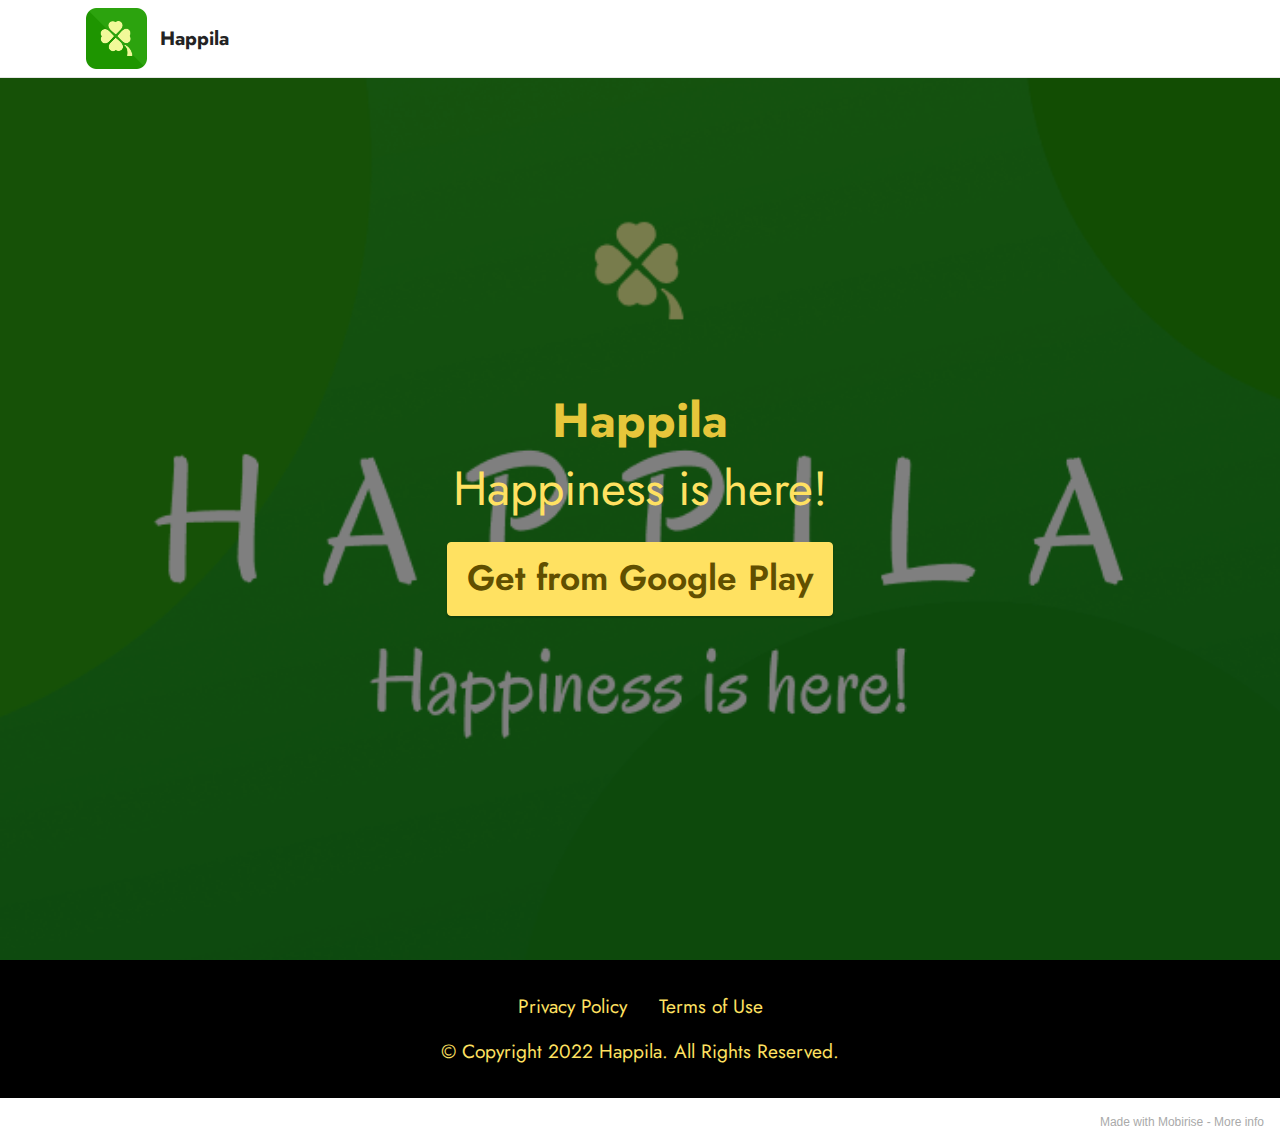
<file: index.html>
<!DOCTYPE html>
<html  >
<head>
  <!-- Site made with Mobirise Website Builder v5.5.8, https://mobirise.com -->
  <meta charset="UTF-8">
  <meta http-equiv="X-UA-Compatible" content="IE=edge">
  <meta name="generator" content="Mobirise v5.5.8, mobirise.com">
  <meta name="viewport" content="width=device-width, initial-scale=1, minimum-scale=1">
  <link rel="shortcut icon" href="assets/images/frame-441-128x128.png" type="image/x-icon">
  <meta name="description" content="Happila">
  
  
  <title>Happila</title>
  <link rel="stylesheet" href="assets/bootstrap/css/bootstrap.min.css">
  <link rel="stylesheet" href="assets/bootstrap/css/bootstrap-grid.min.css">
  <link rel="stylesheet" href="assets/bootstrap/css/bootstrap-reboot.min.css">
  <link rel="stylesheet" href="assets/dropdown/css/style.css">
  <link rel="stylesheet" href="assets/socicon/css/styles.css">
  <link rel="stylesheet" href="assets/theme/css/style.css">
  <link rel="preload" href="https://fonts.googleapis.com/css?family=Jost:100,200,300,400,500,600,700,800,900,100i,200i,300i,400i,500i,600i,700i,800i,900i&display=swap" as="style" onload="this.onload=null;this.rel='stylesheet'">
  <noscript><link rel="stylesheet" href="https://fonts.googleapis.com/css?family=Jost:100,200,300,400,500,600,700,800,900,100i,200i,300i,400i,500i,600i,700i,800i,900i&display=swap"></noscript>
  <link rel="preload" as="style" href="assets/mobirise/css/mbr-additional.css"><link rel="stylesheet" href="assets/mobirise/css/mbr-additional.css" type="text/css">
  
  
  
  
</head>
<body>
  
  <section data-bs-version="5.1" class="menu cid-s48OLK6784" once="menu" id="menu1-h">
    
    <nav class="navbar navbar-dropdown navbar-fixed-top navbar-expand-lg">
        <div class="container">
            <div class="navbar-brand">
                <span class="navbar-logo">
                    <a href="https://play.google.com/store/apps/details?id=com.hapi.happila">
                        <img src="assets/images/frame-441-121x121.png" alt="Mobirise" style="height: 3.8rem;">
                    </a>
                </span>
                <span class="navbar-caption-wrap"><a class="navbar-caption text-black text-primary display-7" href="https://play.google.com/store/apps/details?id=com.hapi.happila">Happila</a></span>
            </div>
            
            <div class="collapse navbar-collapse" id="navbarSupportedContent">
                <ul class="navbar-nav nav-dropdown nav-right" data-app-modern-menu="true"><li class="nav-item"><a class="nav-link link text-black display-4" href="https://mobirise.com">Menu Item 1</a></li>
                    <li class="nav-item"><a class="nav-link link text-black display-4" href="https://mobirise.com">
                            Menu Item 2</a></li></ul>
                
                
            </div>
        </div>
    </nav>

</section>

<section data-bs-version="5.1" class="header1 cid-s48MCQYojq mbr-fullscreen" id="header1-f">

    

    <div class="mbr-overlay" style="opacity: 0.5; background-color: rgb(0, 0, 0);"></div>

    <div class="align-center container">
        <div class="row justify-content-center">
            <div class="col-12 col-lg-8">
                <h1 class="mbr-section-title mbr-fonts-style mb-3 display-2"><strong>Happila</strong></h1>
                
                <p class="mbr-text mbr-fonts-style display-2">Happiness is here!</p>
                <div class="mbr-section-btn mt-3"><a class="btn btn-warning display-5" href="https://play.google.com/store/apps/details?id=com.hapi.happila" target="_blank">Get from Google Play</a></div>
            </div>
        </div>
    </div>
</section>

<section data-bs-version="5.1" class="footer3 cid-s48P1Icc8J" once="footers" id="footer3-i">

    

    

    <div class="container">
        <div class="media-container-row align-center mbr-white">
            <div class="row row-links">
                <ul class="foot-menu">
                    
                    
                    
                    
                    
                <li class="foot-menu-item mbr-fonts-style display-7"><a href="privacy-policy.html" class="text-warning text-primary">Privacy Policy</a></li><li class="foot-menu-item mbr-fonts-style display-7"><a href="terms-of-use.html" class="text-warning">Terms of Use</a></li></ul>
            </div>
            
            <div class="row row-copirayt">
                <p class="mbr-text mb-0 mbr-fonts-style mbr-white align-center display-7">
                    © Copyright 2022 Happila. All Rights Reserved.
                </p>
            </div>
        </div>
    </div>
</section><section style="background-color: #fff; font-family: -apple-system, BlinkMacSystemFont, 'Segoe UI', 'Roboto', 'Helvetica Neue', Arial, sans-serif; color:#aaa; font-size:12px; padding: 0; align-items: center; display: flex;"><a href="https://mobirise.site/c" style="flex: 1 1; height: 3rem; padding-left: 1rem;"></a><p style="flex: 0 0 auto; margin:0; padding-right:1rem;">Made with Mobirise - <a href="https://mobirise.site/m" style="color:#aaa;">More info</a></p></section><script src="assets/bootstrap/js/bootstrap.bundle.min.js"></script>  <script src="assets/smoothscroll/smooth-scroll.js"></script>  <script src="assets/ytplayer/index.js"></script>  <script src="assets/dropdown/js/navbar-dropdown.js"></script>  <script src="assets/theme/js/script.js"></script>  
  
  
</body>
</html>
</file>
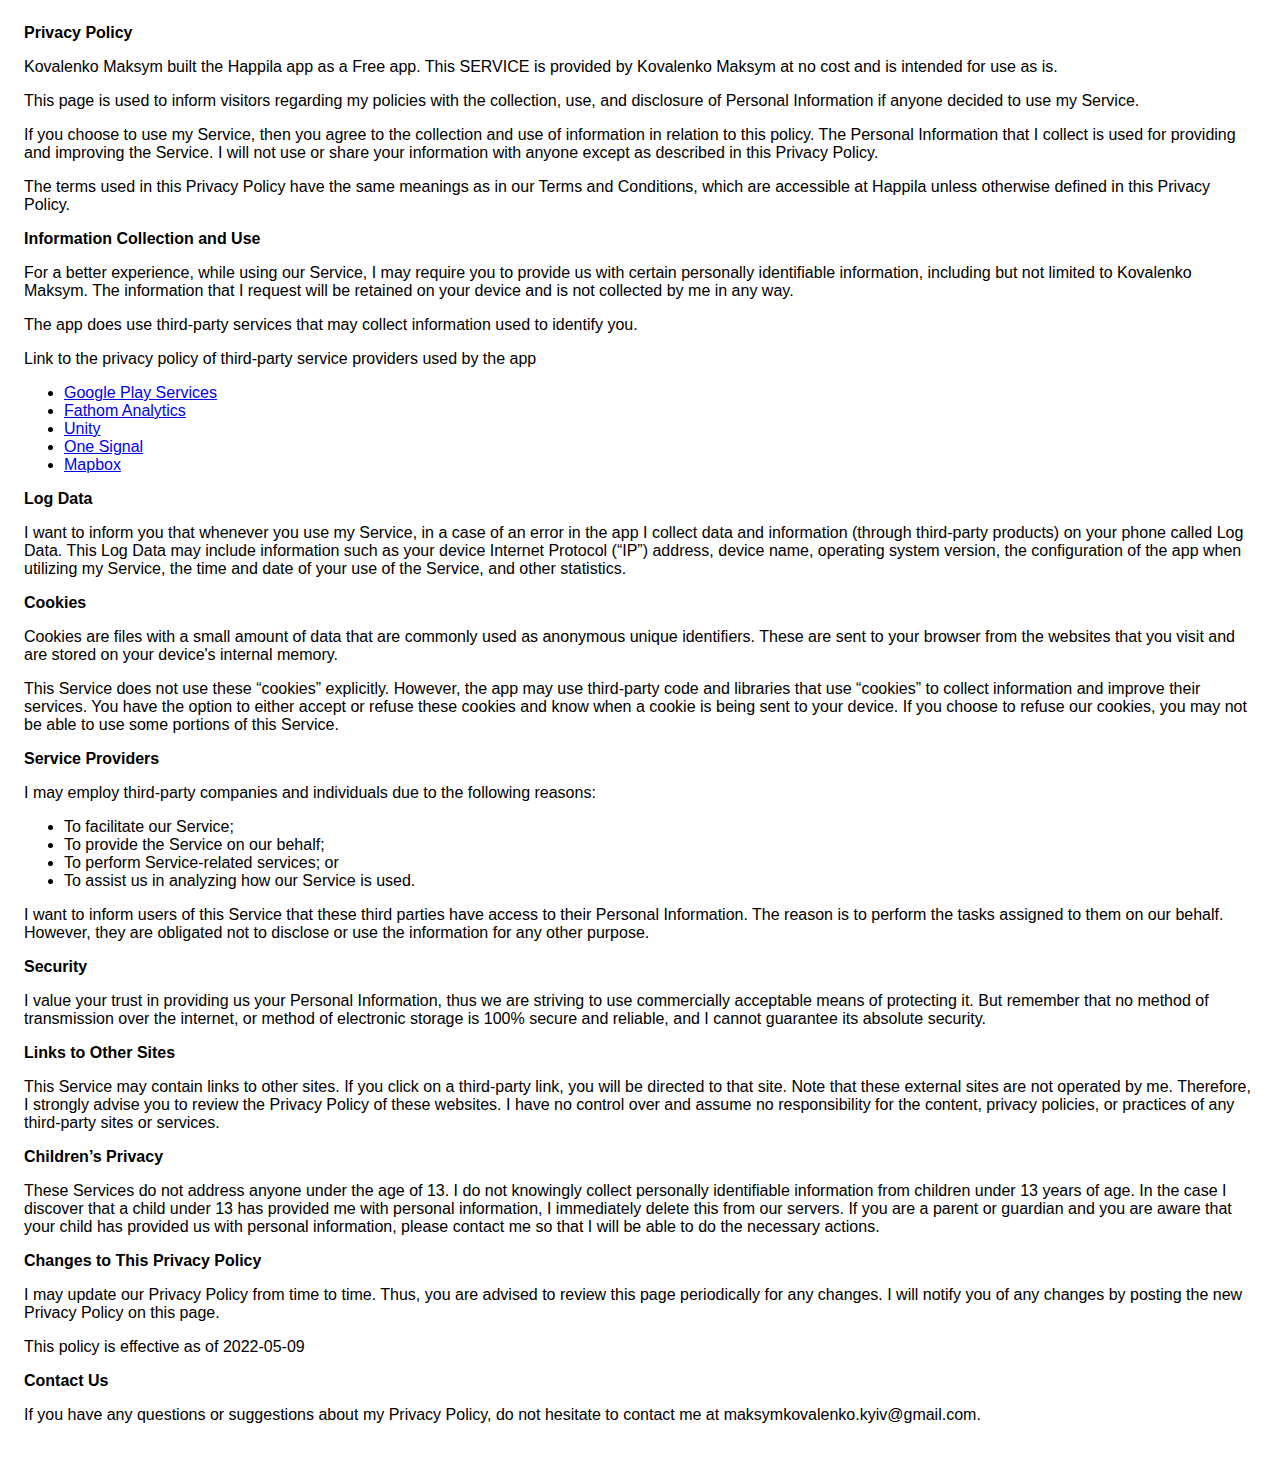
<file: privacy-policy.html>
<!DOCTYPE html>
    <html>
    <head>
      <meta charset='utf-8'>
      <meta name='viewport' content='width=device-width'>
      <title>Privacy Policy</title>
      <style> body { font-family: 'Helvetica Neue', Helvetica, Arial, sans-serif; padding:1em; } </style>
    </head>
    <body>
    <strong>Privacy Policy</strong> <p>
                  Kovalenko Maksym built the Happila app as
                  a Free app. This SERVICE is provided by
                  Kovalenko Maksym at no cost and is intended for use as
                  is.
                </p> <p>
                  This page is used to inform visitors regarding my
                  policies with the collection, use, and disclosure of Personal
                  Information if anyone decided to use my Service.
                </p> <p>
                  If you choose to use my Service, then you agree to
                  the collection and use of information in relation to this
                  policy. The Personal Information that I collect is
                  used for providing and improving the Service. I will not use or share your information with
                  anyone except as described in this Privacy Policy.
                </p> <p>
                  The terms used in this Privacy Policy have the same meanings
                  as in our Terms and Conditions, which are accessible at
                  Happila unless otherwise defined in this Privacy Policy.
                </p> <p><strong>Information Collection and Use</strong></p> <p>
                  For a better experience, while using our Service, I
                  may require you to provide us with certain personally
                  identifiable information, including but not limited to Kovalenko Maksym. The information that
                  I request will be retained on your device and is not collected by me in any way.
                </p> <div><p>
                    The app does use third-party services that may collect
                    information used to identify you.
                  </p> <p>
                    Link to the privacy policy of third-party service providers used
                    by the app
                  </p> <ul><li><a href="https://www.google.com/policies/privacy/" target="_blank" rel="noopener noreferrer">Google Play Services</a></li><!----><!----><!----><!----><!----><!----><!----><!----><!----><li><a href="https://usefathom.com/privacy/" target="_blank" rel="noopener noreferrer">Fathom Analytics</a></li><li><a href="https://unity3d.com/legal/privacy-policy" target="_blank" rel="noopener noreferrer">Unity</a></li><!----><!----><li><a href="https://onesignal.com/privacy_policy" target="_blank" rel="noopener noreferrer">One Signal</a></li><!----><!----><!----><!----><!----><!----><!----><!----><li><a href="https://www.mapbox.com/legal/privacy" target="_blank" rel="noopener noreferrer">Mapbox</a></li><!----><!----><!----><!----></ul></div> <p><strong>Log Data</strong></p> <p>
                  I want to inform you that whenever you
                  use my Service, in a case of an error in the app
                  I collect data and information (through third-party
                  products) on your phone called Log Data. This Log Data may
                  include information such as your device Internet Protocol
                  (“IP”) address, device name, operating system version, the
                  configuration of the app when utilizing my Service,
                  the time and date of your use of the Service, and other
                  statistics.
                </p> <p><strong>Cookies</strong></p> <p>
                  Cookies are files with a small amount of data that are
                  commonly used as anonymous unique identifiers. These are sent
                  to your browser from the websites that you visit and are
                  stored on your device's internal memory.
                </p> <p>
                  This Service does not use these “cookies” explicitly. However,
                  the app may use third-party code and libraries that use
                  “cookies” to collect information and improve their services.
                  You have the option to either accept or refuse these cookies
                  and know when a cookie is being sent to your device. If you
                  choose to refuse our cookies, you may not be able to use some
                  portions of this Service.
                </p> <p><strong>Service Providers</strong></p> <p>
                  I may employ third-party companies and
                  individuals due to the following reasons:
                </p> <ul><li>To facilitate our Service;</li> <li>To provide the Service on our behalf;</li> <li>To perform Service-related services; or</li> <li>To assist us in analyzing how our Service is used.</li></ul> <p>
                  I want to inform users of this Service
                  that these third parties have access to their Personal
                  Information. The reason is to perform the tasks assigned to
                  them on our behalf. However, they are obligated not to
                  disclose or use the information for any other purpose.
                </p> <p><strong>Security</strong></p> <p>
                  I value your trust in providing us your
                  Personal Information, thus we are striving to use commercially
                  acceptable means of protecting it. But remember that no method
                  of transmission over the internet, or method of electronic
                  storage is 100% secure and reliable, and I cannot
                  guarantee its absolute security.
                </p> <p><strong>Links to Other Sites</strong></p> <p>
                  This Service may contain links to other sites. If you click on
                  a third-party link, you will be directed to that site. Note
                  that these external sites are not operated by me.
                  Therefore, I strongly advise you to review the
                  Privacy Policy of these websites. I have
                  no control over and assume no responsibility for the content,
                  privacy policies, or practices of any third-party sites or
                  services.
                </p> <p><strong>Children’s Privacy</strong></p> <div><p>
                    These Services do not address anyone under the age of 13.
                    I do not knowingly collect personally
                    identifiable information from children under 13 years of age. In the case
                    I discover that a child under 13 has provided
                    me with personal information, I immediately
                    delete this from our servers. If you are a parent or guardian
                    and you are aware that your child has provided us with
                    personal information, please contact me so that
                    I will be able to do the necessary actions.
                  </p></div> <!----> <p><strong>Changes to This Privacy Policy</strong></p> <p>
                  I may update our Privacy Policy from
                  time to time. Thus, you are advised to review this page
                  periodically for any changes. I will
                  notify you of any changes by posting the new Privacy Policy on
                  this page.
                </p> <p>This policy is effective as of 2022-05-09</p> <p><strong>Contact Us</strong></p> <p>
                  If you have any questions or suggestions about my
                  Privacy Policy, do not hesitate to contact me at maksymkovalenko.kyiv@gmail.com.
    </body>
    </html>
</file>
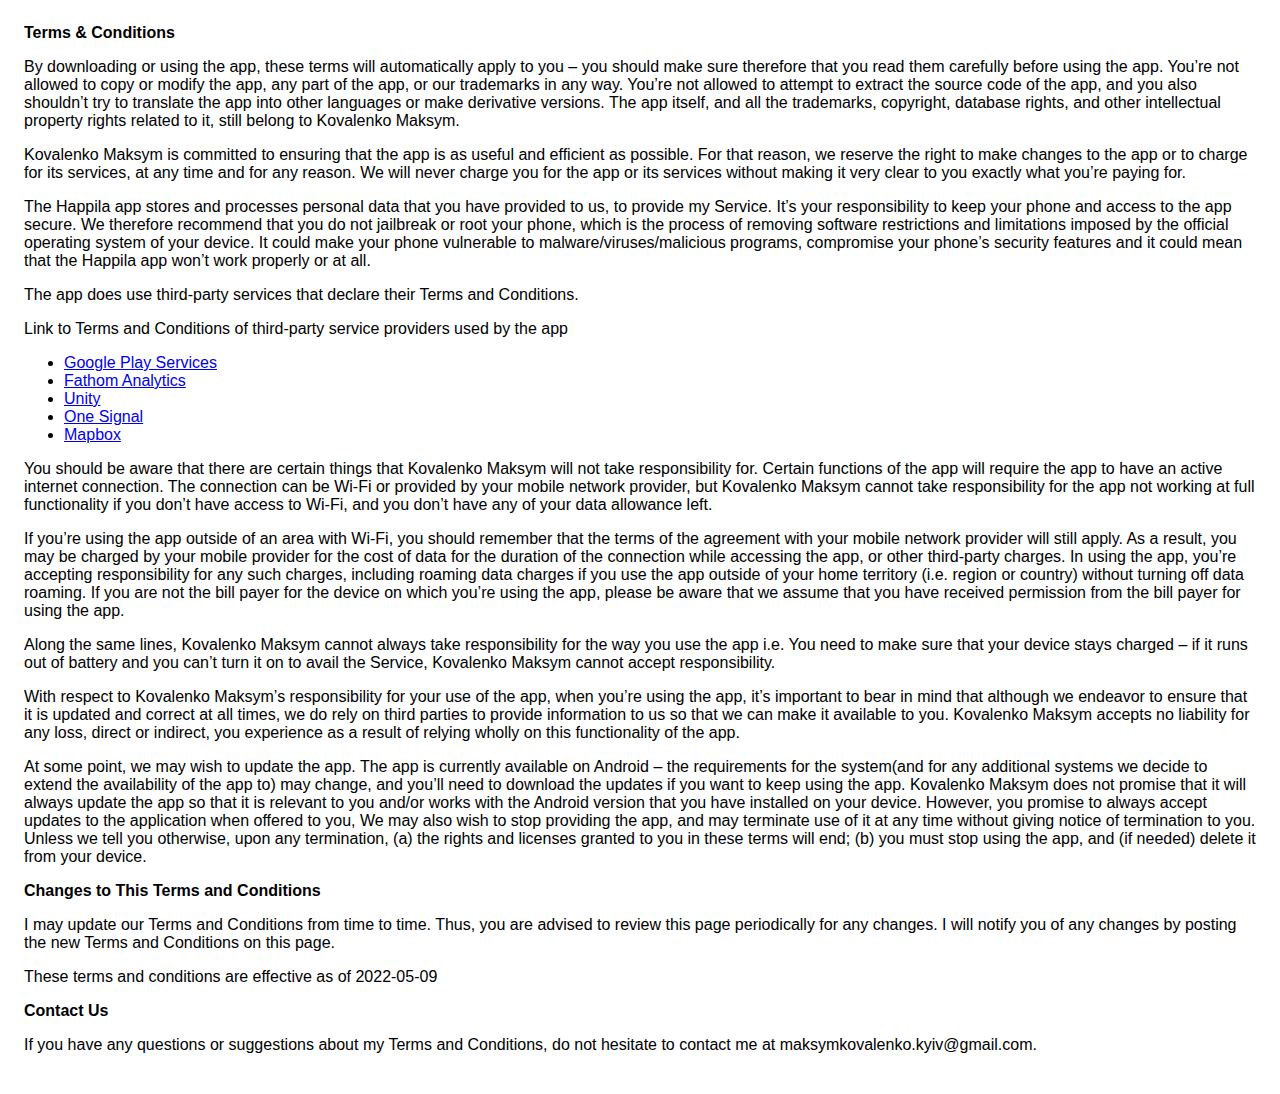
<file: terms-of-use.html>
<!DOCTYPE html>
    <html>
    <head>
      <meta charset='utf-8'>
      <meta name='viewport' content='width=device-width'>
      <title>Terms &amp; Conditions</title>
      <style> body { font-family: 'Helvetica Neue', Helvetica, Arial, sans-serif; padding:1em; } </style>
    </head>
    <body>
    <strong>Terms &amp; Conditions</strong> <p>
                  By downloading or using the app, these terms will
                  automatically apply to you – you should make sure therefore
                  that you read them carefully before using the app. You’re not
                  allowed to copy or modify the app, any part of the app, or
                  our trademarks in any way. You’re not allowed to attempt to
                  extract the source code of the app, and you also shouldn’t try
                  to translate the app into other languages or make derivative
                  versions. The app itself, and all the trademarks, copyright,
                  database rights, and other intellectual property rights related
                  to it, still belong to Kovalenko Maksym.
                </p> <p>
                  Kovalenko Maksym is committed to ensuring that the app is
                  as useful and efficient as possible. For that reason, we
                  reserve the right to make changes to the app or to charge for
                  its services, at any time and for any reason. We will never
                  charge you for the app or its services without making it very
                  clear to you exactly what you’re paying for.
                </p> <p>
                  The Happila app stores and processes personal data that
                  you have provided to us, to provide my
                  Service. It’s your responsibility to keep your phone and
                  access to the app secure. We therefore recommend that you do
                  not jailbreak or root your phone, which is the process of
                  removing software restrictions and limitations imposed by the
                  official operating system of your device. It could make your
                  phone vulnerable to malware/viruses/malicious programs,
                  compromise your phone’s security features and it could mean
                  that the Happila app won’t work properly or at all.
                </p> <div><p>
                    The app does use third-party services that declare their
                    Terms and Conditions.
                  </p> <p>
                    Link to Terms and Conditions of third-party service
                    providers used by the app
                  </p> <ul><li><a href="https://policies.google.com/terms" target="_blank" rel="noopener noreferrer">Google Play Services</a></li><!----><!----><!----><!----><!----><!----><!----><!----><!----><li><a href="https://usefathom.com/terms/" target="_blank" rel="noopener noreferrer">Fathom Analytics</a></li><li><a href="https://unity3d.com/legal/terms-of-service" target="_blank" rel="noopener noreferrer">Unity</a></li><!----><!----><li><a href="https://onesignal.com/tos" target="_blank" rel="noopener noreferrer">One Signal</a></li><!----><!----><!----><!----><!----><!----><!----><!----><li><a href="https://www.mapbox.com/legal/tos" target="_blank" rel="noopener noreferrer">Mapbox</a></li><!----><!----><!----><!----></ul></div> <p>
                  You should be aware that there are certain things that
                  Kovalenko Maksym will not take responsibility for. Certain
                  functions of the app will require the app to have an active
                  internet connection. The connection can be Wi-Fi or provided
                  by your mobile network provider, but Kovalenko Maksym
                  cannot take responsibility for the app not working at full
                  functionality if you don’t have access to Wi-Fi, and you don’t
                  have any of your data allowance left.
                </p> <p></p> <p>
                  If you’re using the app outside of an area with Wi-Fi, you
                  should remember that the terms of the agreement with your
                  mobile network provider will still apply. As a result, you may
                  be charged by your mobile provider for the cost of data for
                  the duration of the connection while accessing the app, or
                  other third-party charges. In using the app, you’re accepting
                  responsibility for any such charges, including roaming data
                  charges if you use the app outside of your home territory
                  (i.e. region or country) without turning off data roaming. If
                  you are not the bill payer for the device on which you’re
                  using the app, please be aware that we assume that you have
                  received permission from the bill payer for using the app.
                </p> <p>
                  Along the same lines, Kovalenko Maksym cannot always take
                  responsibility for the way you use the app i.e. You need to
                  make sure that your device stays charged – if it runs out of
                  battery and you can’t turn it on to avail the Service,
                  Kovalenko Maksym cannot accept responsibility.
                </p> <p>
                  With respect to Kovalenko Maksym’s responsibility for your
                  use of the app, when you’re using the app, it’s important to
                  bear in mind that although we endeavor to ensure that it is
                  updated and correct at all times, we do rely on third parties
                  to provide information to us so that we can make it available
                  to you. Kovalenko Maksym accepts no liability for any
                  loss, direct or indirect, you experience as a result of
                  relying wholly on this functionality of the app.
                </p> <p>
                  At some point, we may wish to update the app. The app is
                  currently available on Android – the requirements for the 
                  system(and for any additional systems we
                  decide to extend the availability of the app to) may change,
                  and you’ll need to download the updates if you want to keep
                  using the app. Kovalenko Maksym does not promise that it
                  will always update the app so that it is relevant to you
                  and/or works with the Android version that you have
                  installed on your device. However, you promise to always
                  accept updates to the application when offered to you, We may
                  also wish to stop providing the app, and may terminate use of
                  it at any time without giving notice of termination to you.
                  Unless we tell you otherwise, upon any termination, (a) the
                  rights and licenses granted to you in these terms will end;
                  (b) you must stop using the app, and (if needed) delete it
                  from your device.
                </p> <p><strong>Changes to This Terms and Conditions</strong></p> <p>
                  I may update our Terms and Conditions
                  from time to time. Thus, you are advised to review this page
                  periodically for any changes. I will
                  notify you of any changes by posting the new Terms and
                  Conditions on this page.
                </p> <p>
                  These terms and conditions are effective as of 2022-05-09
                </p> <p><strong>Contact Us</strong></p> <p>
                  If you have any questions or suggestions about my
                  Terms and Conditions, do not hesitate to contact me
                  at maksymkovalenko.kyiv@gmail.com.
    </body>
    </html>
</file>
<file: assets/dropdown/css/style.css>
.navbar-dropdown {
  left: 0;
  padding: 0;
  position: absolute;
  right: 0;
  top: 0;
  transition: all 0.45s ease;
  z-index: 1030;
  background: #282828; }
  .navbar-dropdown .navbar-logo {
    margin-right: 0.8rem;
    transition: margin 0.3s ease-in-out;
    vertical-align: middle; }
    .navbar-dropdown .navbar-logo img {
      height: 3.125rem;
      transition: all 0.3s ease-in-out; }
    .navbar-dropdown .navbar-logo.mbr-iconfont {
      font-size: 3.125rem;
      line-height: 3.125rem; }
  .navbar-dropdown .navbar-caption {
    font-weight: 700;
    white-space: normal;
    vertical-align: -4px;
    line-height: 3.125rem !important; }
    .navbar-dropdown .navbar-caption, .navbar-dropdown .navbar-caption:hover {
      color: inherit;
      text-decoration: none; }
  .navbar-dropdown .mbr-iconfont + .navbar-caption {
    vertical-align: -1px; }
  .navbar-dropdown.navbar-fixed-top {
    position: fixed; }
  .navbar-dropdown .navbar-brand span {
    vertical-align: -4px; }
  .navbar-dropdown.bg-color.transparent {
    background: none; }
  .navbar-dropdown.navbar-short .navbar-brand {
    padding: 0.625rem 0; }
    .navbar-dropdown.navbar-short .navbar-brand span {
      vertical-align: -1px; }
  .navbar-dropdown.navbar-short .navbar-caption {
    line-height: 2.375rem !important;
    vertical-align: -2px; }
  .navbar-dropdown.navbar-short .navbar-logo {
    margin-right: 0.5rem; }
    .navbar-dropdown.navbar-short .navbar-logo img {
      height: 2.375rem; }
    .navbar-dropdown.navbar-short .navbar-logo.mbr-iconfont {
      font-size: 2.375rem;
      line-height: 2.375rem; }
  .navbar-dropdown.navbar-short .mbr-table-cell {
    height: 3.625rem; }
  .navbar-dropdown .navbar-close {
    left: 0.6875rem;
    position: fixed;
    top: 0.75rem;
    z-index: 1000; }
  .navbar-dropdown .hamburger-icon {
    content: "";
    display: inline-block;
    vertical-align: middle;
    width: 16px;
    -webkit-box-shadow: 0 -6px 0 1px #282828,0 0 0 1px #282828,0 6px 0 1px #282828;
    -moz-box-shadow: 0 -6px 0 1px #282828,0 0 0 1px #282828,0 6px 0 1px #282828;
    box-shadow: 0 -6px 0 1px #282828,0 0 0 1px #282828,0 6px 0 1px #282828; }

.dropdown-menu .dropdown-toggle[data-toggle="dropdown-submenu"]::after {
  border-bottom: 0.35em solid transparent;
  border-left: 0.35em solid;
  border-right: 0;
  border-top: 0.35em solid transparent;
  margin-left: 0.3rem; }

.dropdown-menu .dropdown-item:focus {
  outline: 0; }

.nav-dropdown {
  font-size: 0.75rem;
  font-weight: 500;
  height: auto !important; }
  .nav-dropdown .nav-btn {
    padding-left: 1rem; }
  .nav-dropdown .link {
    margin: .667em 1.667em;
    font-weight: 500;
    padding: 0;
    transition: color .2s ease-in-out; }
    .nav-dropdown .link.dropdown-toggle {
      margin-right: 2.583em; }
      .nav-dropdown .link.dropdown-toggle::after {
        margin-left: .25rem;
        border-top: 0.35em solid;
        border-right: 0.35em solid transparent;
        border-left: 0.35em solid transparent;
        border-bottom: 0; }
      .nav-dropdown .link.dropdown-toggle[aria-expanded="true"] {
        margin: 0;
        padding: 0.667em 3.263em  0.667em 1.667em; }
  .nav-dropdown .link::after,
  .nav-dropdown .dropdown-item::after {
    color: inherit; }
  .nav-dropdown .btn {
    font-size: 0.75rem;
    font-weight: 700;
    letter-spacing: 0;
    margin-bottom: 0;
    padding-left: 1.25rem;
    padding-right: 1.25rem; }
  .nav-dropdown .dropdown-menu {
    border-radius: 0;
    border: 0;
    left: 0;
    margin: 0;
    padding-bottom: 1.25rem;
    padding-top: 1.25rem;
    position: relative; }
  .nav-dropdown .dropdown-submenu {
    margin-left: 0.125rem;
    top: 0; }
  .nav-dropdown .dropdown-item {
    font-weight: 500;
    line-height: 2;
    padding: 0.3846em 4.615em 0.3846em 1.5385em;
    position: relative;
    transition: color .2s ease-in-out, background-color .2s ease-in-out; }
    .nav-dropdown .dropdown-item::after {
      margin-top: -0.3077em;
      position: absolute;
      right: 1.1538em;
      top: 50%; }
    .nav-dropdown .dropdown-item:focus, .nav-dropdown .dropdown-item:hover {
      background: none; }

@media (max-width: 767px) {
  .nav-dropdown.navbar-toggleable-sm {
    bottom: 0;
    display: none;
    left: 0;
    overflow-x: hidden;
    position: fixed;
    top: 0;
    transform: translateX(-100%);
    -ms-transform: translateX(-100%);
    -webkit-transform: translateX(-100%);
    width: 18.75rem;
    z-index: 999; } }
.nav-dropdown.navbar-toggleable-xl {
  bottom: 0;
  display: none;
  left: 0;
  overflow-x: hidden;
  position: fixed;
  top: 0;
  transform: translateX(-100%);
  -ms-transform: translateX(-100%);
  -webkit-transform: translateX(-100%);
  width: 18.75rem;
  z-index: 999; }

.nav-dropdown-sm {
  display: block !important;
  overflow-x: hidden;
  overflow: auto;
  padding-top: 3.875rem; }
  .nav-dropdown-sm::after {
    content: "";
    display: block;
    height: 3rem;
    width: 100%; }
  .nav-dropdown-sm.collapse.in ~ .navbar-close {
    display: block !important; }
  .nav-dropdown-sm.collapsing, .nav-dropdown-sm.collapse.in {
    transform: translateX(0);
    -ms-transform: translateX(0);
    -webkit-transform: translateX(0);
    transition: all 0.25s ease-out;
    -webkit-transition: all 0.25s ease-out;
    background: #282828; }
  .nav-dropdown-sm.collapsing[aria-expanded="false"] {
    transform: translateX(-100%);
    -ms-transform: translateX(-100%);
    -webkit-transform: translateX(-100%); }
  .nav-dropdown-sm .nav-item {
    display: block;
    margin-left: 0 !important;
    padding-left: 0; }
  .nav-dropdown-sm .link,
  .nav-dropdown-sm .dropdown-item {
    border-top: 1px dotted rgba(255, 255, 255, 0.1);
    font-size: 0.8125rem;
    line-height: 1.6;
    margin: 0 !important;
    padding: 0.875rem 2.4rem 0.875rem 1.5625rem !important;
    position: relative;
    white-space: normal; }
    .nav-dropdown-sm .link:focus, .nav-dropdown-sm .link:hover,
    .nav-dropdown-sm .dropdown-item:focus,
    .nav-dropdown-sm .dropdown-item:hover {
      background: rgba(0, 0, 0, 0.2) !important;
      color: #c0a375; }
  .nav-dropdown-sm .nav-btn {
    position: relative;
    padding: 1.5625rem 1.5625rem 0 1.5625rem; }
    .nav-dropdown-sm .nav-btn::before {
      border-top: 1px dotted rgba(255, 255, 255, 0.1);
      content: "";
      left: 0;
      position: absolute;
      top: 0;
      width: 100%; }
    .nav-dropdown-sm .nav-btn + .nav-btn {
      padding-top: 0.625rem; }
      .nav-dropdown-sm .nav-btn + .nav-btn::before {
        display: none; }
  .nav-dropdown-sm .btn {
    padding: 0.625rem 0; }
  .nav-dropdown-sm .dropdown-toggle[data-toggle="dropdown-submenu"]::after {
    margin-left: .25rem;
    border-top: 0.35em solid;
    border-right: 0.35em solid transparent;
    border-left: 0.35em solid transparent;
    border-bottom: 0; }
  .nav-dropdown-sm .dropdown-toggle[data-toggle="dropdown-submenu"][aria-expanded="true"]::after {
    border-top: 0;
    border-right: 0.35em solid transparent;
    border-left: 0.35em solid transparent;
    border-bottom: 0.35em solid; }
  .nav-dropdown-sm .dropdown-menu {
    margin: 0;
    padding: 0;
    position: relative;
    top: 0;
    left: 0;
    width: 100%;
    border: 0;
    float: none;
    border-radius: 0;
    background: none; }
  .nav-dropdown-sm .dropdown-submenu {
    left: 100%;
    margin-left: 0.125rem;
    margin-top: -1.25rem;
    top: 0; }

.navbar-toggleable-sm .nav-dropdown .dropdown-menu {
  position: absolute; }

.navbar-toggleable-sm .nav-dropdown .dropdown-submenu {
  left: 100%;
  margin-left: 0.125rem;
  margin-top: -1.25rem;
  top: 0; }

.navbar-toggleable-sm.opened .nav-dropdown .dropdown-menu {
  position: relative; }

.navbar-toggleable-sm.opened .nav-dropdown .dropdown-submenu {
  left: 0;
  margin-left: 00rem;
  margin-top: 0rem;
  top: 0; }

.is-builder .nav-dropdown.collapsing {
  transition: none !important; }
</file>
<file: assets/socicon/css/styles.css>
@charset "UTF-8";

@font-face {
  font-family: 'Socicon';
  src:  url('../fonts/socicon.eot');
  src:  url('../fonts/socicon.eot?#iefix') format('embedded-opentype'),
    url('../fonts/socicon.woff2') format('woff2'),
    url('../fonts/socicon.ttf') format('truetype'),
    url('../fonts/socicon.woff') format('woff'),
    url('../fonts/socicon.svg#socicon') format('svg');
  font-weight: normal;
  font-style: normal;
  font-display: swap;
}

[data-icon]:before {
  font-family: "socicon" !important;
  content: attr(data-icon);
  font-style: normal !important;
  font-weight: normal !important;
  font-variant: normal !important;
  text-transform: none !important;
  speak: none;
  line-height: 1;
  -webkit-font-smoothing: antialiased;
  -moz-osx-font-smoothing: grayscale;
}

[class^="socicon-"], [class*=" socicon-"] {
  /* use !important to prevent issues with browser extensions that change fonts */
  font-family: 'Socicon' !important;
  speak: none;
  font-style: normal;
  font-weight: normal;
  font-variant: normal;
  text-transform: none;
  line-height: 1;

  /* Better Font Rendering =========== */
  -webkit-font-smoothing: antialiased;
  -moz-osx-font-smoothing: grayscale;
}

.socicon-eitaa:before {
  content: "\e97c";
}
.socicon-soroush:before {
  content: "\e97d";
}
.socicon-bale:before {
  content: "\e97e";
}
.socicon-zazzle:before {
  content: "\e97b";
}
.socicon-society6:before {
  content: "\e97a";
}
.socicon-redbubble:before {
  content: "\e979";
}
.socicon-avvo:before {
  content: "\e978";
}
.socicon-stitcher:before {
  content: "\e977";
}
.socicon-googlehangouts:before {
  content: "\e974";
}
.socicon-dlive:before {
  content: "\e975";
}
.socicon-vsco:before {
  content: "\e976";
}
.socicon-flipboard:before {
  content: "\e973";
}
.socicon-ubuntu:before {
  content: "\e958";
}
.socicon-artstation:before {
  content: "\e959";
}
.socicon-invision:before {
  content: "\e95a";
}
.socicon-torial:before {
  content: "\e95b";
}
.socicon-collectorz:before {
  content: "\e95c";
}
.socicon-seenthis:before {
  content: "\e95d";
}
.socicon-googleplaymusic:before {
  content: "\e95e";
}
.socicon-debian:before {
  content: "\e95f";
}
.socicon-filmfreeway:before {
  content: "\e960";
}
.socicon-gnome:before {
  content: "\e961";
}
.socicon-itchio:before {
  content: "\e962";
}
.socicon-jamendo:before {
  content: "\e963";
}
.socicon-mix:before {
  content: "\e964";
}
.socicon-sharepoint:before {
  content: "\e965";
}
.socicon-tinder:before {
  content: "\e966";
}
.socicon-windguru:before {
  content: "\e967";
}
.socicon-cdbaby:before {
  content: "\e968";
}
.socicon-elementaryos:before {
  content: "\e969";
}
.socicon-stage32:before {
  content: "\e96a";
}
.socicon-tiktok:before {
  content: "\e96b";
}
.socicon-gitter:before {
  content: "\e96c";
}
.socicon-letterboxd:before {
  content: "\e96d";
}
.socicon-threema:before {
  content: "\e96e";
}
.socicon-splice:before {
  content: "\e96f";
}
.socicon-metapop:before {
  content: "\e970";
}
.socicon-naver:before {
  content: "\e971";
}
.socicon-remote:before {
  content: "\e972";
}
.socicon-internet:before {
  content: "\e957";
}
.socicon-moddb:before {
  content: "\e94b";
}
.socicon-indiedb:before {
  content: "\e94c";
}
.socicon-traxsource:before {
  content: "\e94d";
}
.socicon-gamefor:before {
  content: "\e94e";
}
.socicon-pixiv:before {
  content: "\e94f";
}
.socicon-myanimelist:before {
  content: "\e950";
}
.socicon-blackberry:before {
  content: "\e951";
}
.socicon-wickr:before {
  content: "\e952";
}
.socicon-spip:before {
  content: "\e953";
}
.socicon-napster:before {
  content: "\e954";
}
.socicon-beatport:before {
  content: "\e955";
}
.socicon-hackerone:before {
  content: "\e956";
}
.socicon-hackernews:before {
  content: "\e946";
}
.socicon-smashwords:before {
  content: "\e947";
}
.socicon-kobo:before {
  content: "\e948";
}
.socicon-bookbub:before {
  content: "\e949";
}
.socicon-mailru:before {
  content: "\e94a";
}
.socicon-gitlab:before {
  content: "\e945";
}
.socicon-instructables:before {
  content: "\e944";
}
.socicon-portfolio:before {
  content: "\e943";
}
.socicon-codered:before {
  content: "\e940";
}
.socicon-origin:before {
  content: "\e941";
}
.socicon-nextdoor:before {
  content: "\e942";
}
.socicon-udemy:before {
  content: "\e93f";
}
.socicon-livemaster:before {
  content: "\e93e";
}
.socicon-crunchbase:before {
  content: "\e93b";
}
.socicon-homefy:before {
  content: "\e93c";
}
.socicon-calendly:before {
  content: "\e93d";
}
.socicon-realtor:before {
  content: "\e90f";
}
.socicon-tidal:before {
  content: "\e910";
}
.socicon-qobuz:before {
  content: "\e911";
}
.socicon-natgeo:before {
  content: "\e912";
}
.socicon-mastodon:before {
  content: "\e913";
}
.socicon-unsplash:before {
  content: "\e914";
}
.socicon-homeadvisor:before {
  content: "\e915";
}
.socicon-angieslist:before {
  content: "\e916";
}
.socicon-codepen:before {
  content: "\e917";
}
.socicon-slack:before {
  content: "\e918";
}
.socicon-openaigym:before {
  content: "\e919";
}
.socicon-logmein:before {
  content: "\e91a";
}
.socicon-fiverr:before {
  content: "\e91b";
}
.socicon-gotomeeting:before {
  content: "\e91c";
}
.socicon-aliexpress:before {
  content: "\e91d";
}
.socicon-guru:before {
  content: "\e91e";
}
.socicon-appstore:before {
  content: "\e91f";
}
.socicon-homes:before {
  content: "\e920";
}
.socicon-zoom:before {
  content: "\e921";
}
.socicon-alibaba:before {
  content: "\e922";
}
.socicon-craigslist:before {
  content: "\e923";
}
.socicon-wix:before {
  content: "\e924";
}
.socicon-redfin:before {
  content: "\e925";
}
.socicon-googlecalendar:before {
  content: "\e926";
}
.socicon-shopify:before {
  content: "\e927";
}
.socicon-freelancer:before {
  content: "\e928";
}
.socicon-seedrs:before {
  content: "\e929";
}
.socicon-bing:before {
  content: "\e92a";
}
.socicon-doodle:before {
  content: "\e92b";
}
.socicon-bonanza:before {
  content: "\e92c";
}
.socicon-squarespace:before {
  content: "\e92d";
}
.socicon-toptal:before {
  content: "\e92e";
}
.socicon-gust:before {
  content: "\e92f";
}
.socicon-ask:before {
  content: "\e930";
}
.socicon-trulia:before {
  content: "\e931";
}
.socicon-loomly:before {
  content: "\e932";
}
.socicon-ghost:before {
  content: "\e933";
}
.socicon-upwork:before {
  content: "\e934";
}
.socicon-fundable:before {
  content: "\e935";
}
.socicon-booking:before {
  content: "\e936";
}
.socicon-googlemaps:before {
  content: "\e937";
}
.socicon-zillow:before {
  content: "\e938";
}
.socicon-niconico:before {
  content: "\e939";
}
.socicon-toneden:before {
  content: "\e93a";
}
.socicon-augment:before {
  content: "\e908";
}
.socicon-bitbucket:before {
  content: "\e909";
}
.socicon-fyuse:before {
  content: "\e90a";
}
.socicon-yt-gaming:before {
  content: "\e90b";
}
.socicon-sketchfab:before {
  content: "\e90c";
}
.socicon-mobcrush:before {
  content: "\e90d";
}
.socicon-microsoft:before {
  content: "\e90e";
}
.socicon-pandora:before {
  content: "\e907";
}
.socicon-messenger:before {
  content: "\e906";
}
.socicon-gamewisp:before {
  content: "\e905";
}
.socicon-bloglovin:before {
  content: "\e904";
}
.socicon-tunein:before {
  content: "\e903";
}
.socicon-gamejolt:before {
  content: "\e901";
}
.socicon-trello:before {
  content: "\e902";
}
.socicon-spreadshirt:before {
  content: "\e900";
}
.socicon-500px:before {
  content: "\e000";
}
.socicon-8tracks:before {
  content: "\e001";
}
.socicon-airbnb:before {
  content: "\e002";
}
.socicon-alliance:before {
  content: "\e003";
}
.socicon-amazon:before {
  content: "\e004";
}
.socicon-amplement:before {
  content: "\e005";
}
.socicon-android:before {
  content: "\e006";
}
.socicon-angellist:before {
  content: "\e007";
}
.socicon-apple:before {
  content: "\e008";
}
.socicon-appnet:before {
  content: "\e009";
}
.socicon-baidu:before {
  content: "\e00a";
}
.socicon-bandcamp:before {
  content: "\e00b";
}
.socicon-battlenet:before {
  content: "\e00c";
}
.socicon-mixer:before {
  content: "\e00d";
}
.socicon-bebee:before {
  content: "\e00e";
}
.socicon-bebo:before {
  content: "\e00f";
}
.socicon-behance:before {
  content: "\e010";
}
.socicon-blizzard:before {
  content: "\e011";
}
.socicon-blogger:before {
  content: "\e012";
}
.socicon-buffer:before {
  content: "\e013";
}
.socicon-chrome:before {
  content: "\e014";
}
.socicon-coderwall:before {
  content: "\e015";
}
.socicon-curse:before {
  content: "\e016";
}
.socicon-dailymotion:before {
  content: "\e017";
}
.socicon-deezer:before {
  content: "\e018";
}
.socicon-delicious:before {
  content: "\e019";
}
.socicon-deviantart:before {
  content: "\e01a";
}
.socicon-diablo:before {
  content: "\e01b";
}
.socicon-digg:before {
  content: "\e01c";
}
.socicon-discord:before {
  content: "\e01d";
}
.socicon-disqus:before {
  content: "\e01e";
}
.socicon-douban:before {
  content: "\e01f";
}
.socicon-draugiem:before {
  content: "\e020";
}
.socicon-dribbble:before {
  content: "\e021";
}
.socicon-drupal:before {
  content: "\e022";
}
.socicon-ebay:before {
  content: "\e023";
}
.socicon-ello:before {
  content: "\e024";
}
.socicon-endomodo:before {
  content: "\e025";
}
.socicon-envato:before {
  content: "\e026";
}
.socicon-etsy:before {
  content: "\e027";
}
.socicon-facebook:before {
  content: "\e028";
}
.socicon-feedburner:before {
  content: "\e029";
}
.socicon-filmweb:before {
  content: "\e02a";
}
.socicon-firefox:before {
  content: "\e02b";
}
.socicon-flattr:before {
  content: "\e02c";
}
.socicon-flickr:before {
  content: "\e02d";
}
.socicon-formulr:before {
  content: "\e02e";
}
.socicon-forrst:before {
  content: "\e02f";
}
.socicon-foursquare:before {
  content: "\e030";
}
.socicon-friendfeed:before {
  content: "\e031";
}
.socicon-github:before {
  content: "\e032";
}
.socicon-goodreads:before {
  content: "\e033";
}
.socicon-google:before {
  content: "\e034";
}
.socicon-googlescholar:before {
  content: "\e035";
}
.socicon-googlegroups:before {
  content: "\e036";
}
.socicon-googlephotos:before {
  content: "\e037";
}
.socicon-googleplus:before {
  content: "\e038";
}
.socicon-grooveshark:before {
  content: "\e039";
}
.socicon-hackerrank:before {
  content: "\e03a";
}
.socicon-hearthstone:before {
  content: "\e03b";
}
.socicon-hellocoton:before {
  content: "\e03c";
}
.socicon-heroes:before {
  content: "\e03d";
}
.socicon-smashcast:before {
  content: "\e03e";
}
.socicon-horde:before {
  content: "\e03f";
}
.socicon-houzz:before {
  content: "\e040";
}
.socicon-icq:before {
  content: "\e041";
}
.socicon-identica:before {
  content: "\e042";
}
.socicon-imdb:before {
  content: "\e043";
}
.socicon-instagram:before {
  content: "\e044";
}
.socicon-issuu:before {
  content: "\e045";
}
.socicon-istock:before {
  content: "\e046";
}
.socicon-itunes:before {
  content: "\e047";
}
.socicon-keybase:before {
  content: "\e048";
}
.socicon-lanyrd:before {
  content: "\e049";
}
.socicon-lastfm:before {
  content: "\e04a";
}
.socicon-line:before {
  content: "\e04b";
}
.socicon-linkedin:before {
  content: "\e04c";
}
.socicon-livejournal:before {
  content: "\e04d";
}
.socicon-lyft:before {
  content: "\e04e";
}
.socicon-macos:before {
  content: "\e04f";
}
.socicon-mail:before {
  content: "\e050";
}
.socicon-medium:before {
  content: "\e051";
}
.socicon-meetup:before {
  content: "\e052";
}
.socicon-mixcloud:before {
  content: "\e053";
}
.socicon-modelmayhem:before {
  content: "\e054";
}
.socicon-mumble:before {
  content: "\e055";
}
.socicon-myspace:before {
  content: "\e056";
}
.socicon-newsvine:before {
  content: "\e057";
}
.socicon-nintendo:before {
  content: "\e058";
}
.socicon-npm:before {
  content: "\e059";
}
.socicon-odnoklassniki:before {
  content: "\e05a";
}
.socicon-openid:before {
  content: "\e05b";
}
.socicon-opera:before {
  content: "\e05c";
}
.socicon-outlook:before {
  content: "\e05d";
}
.socicon-overwatch:before {
  content: "\e05e";
}
.socicon-patreon:before {
  content: "\e05f";
}
.socicon-paypal:before {
  content: "\e060";
}
.socicon-periscope:before {
  content: "\e061";
}
.socicon-persona:before {
  content: "\e062";
}
.socicon-pinterest:before {
  content: "\e063";
}
.socicon-play:before {
  content: "\e064";
}
.socicon-player:before {
  content: "\e065";
}
.socicon-playstation:before {
  content: "\e066";
}
.socicon-pocket:before {
  content: "\e067";
}
.socicon-qq:before {
  content: "\e068";
}
.socicon-quora:before {
  content: "\e069";
}
.socicon-raidcall:before {
  content: "\e06a";
}
.socicon-ravelry:before {
  content: "\e06b";
}
.socicon-reddit:before {
  content: "\e06c";
}
.socicon-renren:before {
  content: "\e06d";
}
.socicon-researchgate:before {
  content: "\e06e";
}
.socicon-residentadvisor:before {
  content: "\e06f";
}
.socicon-reverbnation:before {
  content: "\e070";
}
.socicon-rss:before {
  content: "\e071";
}
.socicon-sharethis:before {
  content: "\e072";
}
.socicon-skype:before {
  content: "\e073";
}
.socicon-slideshare:before {
  content: "\e074";
}
.socicon-smugmug:before {
  content: "\e075";
}
.socicon-snapchat:before {
  content: "\e076";
}
.socicon-songkick:before {
  content: "\e077";
}
.socicon-soundcloud:before {
  content: "\e078";
}
.socicon-spotify:before {
  content: "\e079";
}
.socicon-stackexchange:before {
  content: "\e07a";
}
.socicon-stackoverflow:before {
  content: "\e07b";
}
.socicon-starcraft:before {
  content: "\e07c";
}
.socicon-stayfriends:before {
  content: "\e07d";
}
.socicon-steam:before {
  content: "\e07e";
}
.socicon-storehouse:before {
  content: "\e07f";
}
.socicon-strava:before {
  content: "\e080";
}
.socicon-streamjar:before {
  content: "\e081";
}
.socicon-stumbleupon:before {
  content: "\e082";
}
.socicon-swarm:before {
  content: "\e083";
}
.socicon-teamspeak:before {
  content: "\e084";
}
.socicon-teamviewer:before {
  content: "\e085";
}
.socicon-technorati:before {
  content: "\e086";
}
.socicon-telegram:before {
  content: "\e087";
}
.socicon-tripadvisor:before {
  content: "\e088";
}
.socicon-tripit:before {
  content: "\e089";
}
.socicon-triplej:before {
  content: "\e08a";
}
.socicon-tumblr:before {
  content: "\e08b";
}
.socicon-twitch:before {
  content: "\e08c";
}
.socicon-twitter:before {
  content: "\e08d";
}
.socicon-uber:before {
  content: "\e08e";
}
.socicon-ventrilo:before {
  content: "\e08f";
}
.socicon-viadeo:before {
  content: "\e090";
}
.socicon-viber:before {
  content: "\e091";
}
.socicon-viewbug:before {
  content: "\e092";
}
.socicon-vimeo:before {
  content: "\e093";
}
.socicon-vine:before {
  content: "\e094";
}
.socicon-vkontakte:before {
  content: "\e095";
}
.socicon-warcraft:before {
  content: "\e096";
}
.socicon-wechat:before {
  content: "\e097";
}
.socicon-weibo:before {
  content: "\e098";
}
.socicon-whatsapp:before {
  content: "\e099";
}
.socicon-wikipedia:before {
  content: "\e09a";
}
.socicon-windows:before {
  content: "\e09b";
}
.socicon-wordpress:before {
  content: "\e09c";
}
.socicon-wykop:before {
  content: "\e09d";
}
.socicon-xbox:before {
  content: "\e09e";
}
.socicon-xing:before {
  content: "\e09f";
}
.socicon-yahoo:before {
  content: "\e0a0";
}
.socicon-yammer:before {
  content: "\e0a1";
}
.socicon-yandex:before {
  content: "\e0a2";
}
.socicon-yelp:before {
  content: "\e0a3";
}
.socicon-younow:before {
  content: "\e0a4";
}
.socicon-youtube:before {
  content: "\e0a5";
}
.socicon-zapier:before {
  content: "\e0a6";
}
.socicon-zerply:before {
  content: "\e0a7";
}
.socicon-zomato:before {
  content: "\e0a8";
}
.socicon-zynga:before {
  content: "\e0a9";
}
</file>
<file: assets/theme/css/style.css>
@charset "UTF-8";
section {
  background-color: #ffffff;
}

body {
  font-style: normal;
  line-height: 1.5;
  font-weight: 400;
  color: #232323;
  position: relative;
}

button {
  background-color: transparent;
  border-color: transparent;
}

section,
.container,
.container-fluid {
  position: relative;
  word-wrap: break-word;
}

a.mbr-iconfont:hover {
  text-decoration: none;
}

.article .lead p,
.article .lead ul,
.article .lead ol,
.article .lead pre,
.article .lead blockquote {
  margin-bottom: 0;
}

a {
  font-style: normal;
  font-weight: 400;
  cursor: pointer;
}
a, a:hover {
  text-decoration: none;
}

.mbr-section-title {
  font-style: normal;
  line-height: 1.3;
}

.mbr-section-subtitle {
  line-height: 1.3;
}

.mbr-text {
  font-style: normal;
  line-height: 1.7;
}

h1,
h2,
h3,
h4,
h5,
h6,
.display-1,
.display-2,
.display-4,
.display-5,
.display-7,
span,
p,
a {
  line-height: 1;
  word-break: break-word;
  word-wrap: break-word;
  font-weight: 400;
}

b,
strong {
  font-weight: bold;
}

input:-webkit-autofill, input:-webkit-autofill:hover, input:-webkit-autofill:focus, input:-webkit-autofill:active {
  transition-delay: 9999s;
  -webkit-transition-property: background-color, color;
  transition-property: background-color, color;
}

textarea[type=hidden] {
  display: none;
}

section {
  background-position: 50% 50%;
  background-repeat: no-repeat;
  background-size: cover;
}
section .mbr-background-video,
section .mbr-background-video-preview {
  position: absolute;
  bottom: 0;
  left: 0;
  right: 0;
  top: 0;
}

.hidden {
  visibility: hidden;
}

.mbr-z-index20 {
  z-index: 20;
}

/*! Base colors */
.mbr-white {
  color: #ffffff;
}

.mbr-black {
  color: #111111;
}

.mbr-bg-white {
  background-color: #ffffff;
}

.mbr-bg-black {
  background-color: #000000;
}

/*! Text-aligns */
.align-left {
  text-align: left;
}

.align-center {
  text-align: center;
}

.align-right {
  text-align: right;
}

/*! Font-weight  */
.mbr-light {
  font-weight: 300;
}

.mbr-regular {
  font-weight: 400;
}

.mbr-semibold {
  font-weight: 500;
}

.mbr-bold {
  font-weight: 700;
}

/*! Media  */
.media-content {
  flex-basis: 100%;
}

.media-container-row {
  display: flex;
  flex-direction: row;
  flex-wrap: wrap;
  justify-content: center;
  align-content: center;
  align-items: start;
}
.media-container-row .media-size-item {
  width: 400px;
}

.media-container-column {
  display: flex;
  flex-direction: column;
  flex-wrap: wrap;
  justify-content: center;
  align-content: center;
  align-items: stretch;
}
.media-container-column > * {
  width: 100%;
}

@media (min-width: 992px) {
  .media-container-row {
    flex-wrap: nowrap;
  }
}
figure {
  margin-bottom: 0;
  overflow: hidden;
}

figure[mbr-media-size] {
  transition: width 0.1s;
}

img,
iframe {
  display: block;
  width: 100%;
}

.card {
  background-color: transparent;
  border: none;
}

.card-box {
  width: 100%;
}

.card-img {
  text-align: center;
  flex-shrink: 0;
  -webkit-flex-shrink: 0;
}

.media {
  max-width: 100%;
  margin: 0 auto;
}

.mbr-figure {
  align-self: center;
}

.media-container > div {
  max-width: 100%;
}

.mbr-figure img,
.card-img img {
  width: 100%;
}

@media (max-width: 991px) {
  .media-size-item {
    width: auto !important;
  }

  .media {
    width: auto;
  }

  .mbr-figure {
    width: 100% !important;
  }
}
/*! Buttons */
.mbr-section-btn {
  margin-left: -0.6rem;
  margin-right: -0.6rem;
  font-size: 0;
}

.btn {
  font-weight: 600;
  border-width: 1px;
  font-style: normal;
  margin: 0.6rem 0.6rem;
  white-space: normal;
  transition: all 0.2s ease-in-out;
  display: inline-flex;
  align-items: center;
  justify-content: center;
  word-break: break-word;
}

.btn-sm {
  font-weight: 600;
  letter-spacing: 0px;
  transition: all 0.3s ease-in-out;
}

.btn-md {
  font-weight: 600;
  letter-spacing: 0px;
  transition: all 0.3s ease-in-out;
}

.btn-lg {
  font-weight: 600;
  letter-spacing: 0px;
  transition: all 0.3s ease-in-out;
}

.btn-form {
  margin: 0;
}
.btn-form:hover {
  cursor: pointer;
}

nav .mbr-section-btn {
  margin-left: 0rem;
  margin-right: 0rem;
}

/*! Btn icon margin */
.btn .mbr-iconfont,
.btn.btn-sm .mbr-iconfont {
  order: 1;
  cursor: pointer;
  margin-left: 0.5rem;
  vertical-align: sub;
}

.btn.btn-md .mbr-iconfont,
.btn.btn-md .mbr-iconfont {
  margin-left: 0.8rem;
}

.mbr-regular {
  font-weight: 400;
}

.mbr-semibold {
  font-weight: 500;
}

.mbr-bold {
  font-weight: 700;
}

[type=submit] {
  -webkit-appearance: none;
}

/*! Full-screen */
.mbr-fullscreen .mbr-overlay {
  min-height: 100vh;
}

.mbr-fullscreen {
  display: flex;
  display: -moz-flex;
  display: -ms-flex;
  display: -o-flex;
  align-items: center;
  min-height: 100vh;
  padding-top: 3rem;
  padding-bottom: 3rem;
}

/*! Map */
.map {
  height: 25rem;
  position: relative;
}
.map iframe {
  width: 100%;
  height: 100%;
}

/*! Scroll to top arrow */
.mbr-arrow-up {
  bottom: 25px;
  right: 90px;
  position: fixed;
  text-align: right;
  z-index: 5000;
  color: #ffffff;
  font-size: 22px;
}

.mbr-arrow-up a {
  background: rgba(0, 0, 0, 0.2);
  border-radius: 50%;
  color: #fff;
  display: inline-block;
  height: 60px;
  width: 60px;
  border: 2px solid #fff;
  outline-style: none !important;
  position: relative;
  text-decoration: none;
  transition: all 0.3s ease-in-out;
  cursor: pointer;
  text-align: center;
}
.mbr-arrow-up a:hover {
  background-color: rgba(0, 0, 0, 0.4);
}
.mbr-arrow-up a i {
  line-height: 60px;
}

.mbr-arrow-up-icon {
  display: block;
  color: #fff;
}

.mbr-arrow-up-icon::before {
  content: "›";
  display: inline-block;
  font-family: serif;
  font-size: 22px;
  line-height: 1;
  font-style: normal;
  position: relative;
  top: 6px;
  left: -4px;
  transform: rotate(-90deg);
}

/*! Arrow Down */
.mbr-arrow {
  position: absolute;
  bottom: 45px;
  left: 50%;
  width: 60px;
  height: 60px;
  cursor: pointer;
  background-color: rgba(80, 80, 80, 0.5);
  border-radius: 50%;
  transform: translateX(-50%);
}
@media (max-width: 767px) {
  .mbr-arrow {
    display: none;
  }
}
.mbr-arrow > a {
  display: inline-block;
  text-decoration: none;
  outline-style: none;
  -webkit-animation: arrowdown 1.7s ease-in-out infinite;
          animation: arrowdown 1.7s ease-in-out infinite;
  color: #ffffff;
}
.mbr-arrow > a > i {
  position: absolute;
  top: -2px;
  left: 15px;
  font-size: 2rem;
}

#scrollToTop a i::before {
  content: "";
  position: absolute;
  display: block;
  border-bottom: 2.5px solid #fff;
  border-left: 2.5px solid #fff;
  width: 27.8%;
  height: 27.8%;
  left: 50%;
  top: 51%;
  transform: translateY(-30%) translateX(-50%) rotate(135deg);
}

@keyframes arrowdown {
  0% {
    transform: translateY(0px);
  }
  50% {
    transform: translateY(-5px);
  }
  100% {
    transform: translateY(0px);
  }
}
@-webkit-keyframes arrowdown {
  0% {
    transform: translateY(0px);
  }
  50% {
    transform: translateY(-5px);
  }
  100% {
    transform: translateY(0px);
  }
}
@media (max-width: 500px) {
  .mbr-arrow-up {
    left: 0;
    right: 0;
    text-align: center;
  }
}
/*Gradients animation*/
@keyframes gradient-animation {
  from {
    background-position: 0% 100%;
    -webkit-animation-timing-function: ease-in-out;
            animation-timing-function: ease-in-out;
  }
  to {
    background-position: 100% 0%;
    -webkit-animation-timing-function: ease-in-out;
            animation-timing-function: ease-in-out;
  }
}
@-webkit-keyframes gradient-animation {
  from {
    background-position: 0% 100%;
    -webkit-animation-timing-function: ease-in-out;
            animation-timing-function: ease-in-out;
  }
  to {
    background-position: 100% 0%;
    -webkit-animation-timing-function: ease-in-out;
            animation-timing-function: ease-in-out;
  }
}
.bg-gradient {
  background-size: 200% 200%;
  animation: gradient-animation 5s infinite alternate;
  -webkit-animation: gradient-animation 5s infinite alternate;
}

.menu .navbar-brand {
  display: -webkit-flex;
}
.menu .navbar-brand span {
  display: flex;
  display: -webkit-flex;
}
.menu .navbar-brand .navbar-caption-wrap {
  display: -webkit-flex;
}
.menu .navbar-brand .navbar-logo img {
  display: -webkit-flex;
  width: auto;
}
@media (min-width: 768px) and (max-width: 991px) {
  .menu .navbar-toggleable-sm .navbar-nav {
    display: -ms-flexbox;
  }
}
@media (max-width: 991px) {
  .menu .navbar-collapse {
    max-height: 93.5vh;
  }
  .menu .navbar-collapse.show {
    overflow: auto;
  }
}
@media (min-width: 992px) {
  .menu .navbar-nav.nav-dropdown {
    display: -webkit-flex;
  }
  .menu .navbar-toggleable-sm .navbar-collapse {
    display: -webkit-flex !important;
  }
  .menu .collapsed .navbar-collapse {
    max-height: 93.5vh;
  }
  .menu .collapsed .navbar-collapse.show {
    overflow: auto;
  }
}
@media (max-width: 767px) {
  .menu .navbar-collapse {
    max-height: 80vh;
  }
}

.nav-link .mbr-iconfont {
  margin-right: 0.5rem;
}

.navbar {
  display: -webkit-flex;
  -webkit-flex-wrap: wrap;
  -webkit-align-items: center;
  -webkit-justify-content: space-between;
}

.navbar-collapse {
  -webkit-flex-basis: 100%;
  -webkit-flex-grow: 1;
  -webkit-align-items: center;
}

.nav-dropdown .link {
  padding: 0.667em 1.667em !important;
  margin: 0 !important;
}

.nav {
  display: -webkit-flex;
  -webkit-flex-wrap: wrap;
}

.row {
  display: -webkit-flex;
  -webkit-flex-wrap: wrap;
}

.justify-content-center {
  -webkit-justify-content: center;
}

.form-inline {
  display: -webkit-flex;
}

.card-wrapper {
  -webkit-flex: 1;
}

.carousel-control {
  z-index: 10;
  display: -webkit-flex;
}

.carousel-controls {
  display: -webkit-flex;
}

.media {
  display: -webkit-flex;
}

.form-group:focus {
  outline: none;
}

.jq-selectbox__select {
  padding: 7px 0;
  position: relative;
}

.jq-selectbox__dropdown {
  overflow: hidden;
  border-radius: 10px;
  position: absolute;
  top: 100%;
  left: 0 !important;
  width: 100% !important;
}

.jq-selectbox__trigger-arrow {
  right: 0;
  transform: translateY(-50%);
}

.jq-selectbox li {
  padding: 1.07em 0.5em;
}

input[type=range] {
  padding-left: 0 !important;
  padding-right: 0 !important;
}

.modal-dialog,
.modal-content {
  height: 100%;
}

.modal-dialog .carousel-inner {
  height: calc(100vh - 1.75rem);
}
@media (max-width: 575px) {
  .modal-dialog .carousel-inner {
    height: calc(100vh - 1rem);
  }
}

.carousel-item {
  text-align: center;
}

.carousel-item img {
  margin: auto;
}

.navbar-toggler {
  align-self: flex-start;
  padding: 0.25rem 0.75rem;
  font-size: 1.25rem;
  line-height: 1;
  background: transparent;
  border: 1px solid transparent;
  border-radius: 0.25rem;
}

.navbar-toggler:focus,
.navbar-toggler:hover {
  text-decoration: none;
  box-shadow: none;
}

.navbar-toggler-icon {
  display: inline-block;
  width: 1.5em;
  height: 1.5em;
  vertical-align: middle;
  content: "";
  background: no-repeat center center;
  background-size: 100% 100%;
}

.navbar-toggler-left {
  position: absolute;
  left: 1rem;
}

.navbar-toggler-right {
  position: absolute;
  right: 1rem;
}

.card-img {
  width: auto;
}

.menu .navbar.collapsed:not(.beta-menu) {
  flex-direction: column;
}

.carousel-item.active,
.carousel-item-next,
.carousel-item-prev {
  display: flex;
}

.note-air-layout .dropup .dropdown-menu,
.note-air-layout .navbar-fixed-bottom .dropdown .dropdown-menu {
  bottom: initial !important;
}

html,
body {
  height: auto;
  min-height: 100vh;
}

.dropup .dropdown-toggle::after {
  display: none;
}

.form-asterisk {
  font-family: initial;
  position: absolute;
  top: -2px;
  font-weight: normal;
}

.form-control-label {
  position: relative;
  cursor: pointer;
  margin-bottom: 0.357em;
  padding: 0;
}

.alert {
  color: #ffffff;
  border-radius: 0;
  border: 0;
  font-size: 1.1rem;
  line-height: 1.5;
  margin-bottom: 1.875rem;
  padding: 1.25rem;
  position: relative;
  text-align: center;
}
.alert.alert-form::after {
  background-color: inherit;
  bottom: -7px;
  content: "";
  display: block;
  height: 14px;
  left: 50%;
  margin-left: -7px;
  position: absolute;
  transform: rotate(45deg);
  width: 14px;
}

.form-control {
  background-color: #ffffff;
  background-clip: border-box;
  color: #232323;
  line-height: 1rem !important;
  height: auto;
  padding: 0.6rem 1.2rem;
  transition: border-color 0.25s ease 0s;
  border: 1px solid transparent !important;
  border-radius: 4px;
  box-shadow: rgba(0, 0, 0, 0.07) 0px 1px 1px 0px, rgba(0, 0, 0, 0.07) 0px 1px 3px 0px, rgba(0, 0, 0, 0.03) 0px 0px 0px 1px;
}
.form-active .form-control:invalid {
  border-color: red;
}

form .row {
  margin-left: -0.6rem;
  margin-right: -0.6rem;
}
form .row [class*=col] {
  padding-left: 0.6rem;
  padding-right: 0.6rem;
}

form .mbr-section-btn {
  margin: 0;
  padding-left: 0.6rem;
  padding-right: 0.6rem;
}

form .btn {
  display: flex;
  padding: 0.6rem 1.2rem;
  margin: 0;
}

form .form-check-input {
  margin-top: 0.5;
}

textarea.form-control {
  line-height: 1.5rem !important;
}

.form-group {
  margin-bottom: 1.2rem;
}

.form-control,
form .btn {
  min-height: 48px;
}

.gdpr-block label span.textGDPR input[name=gdpr] {
  top: 7px;
}

.form-control:focus {
  box-shadow: none;
}

:focus {
  outline: none;
}

.mbr-overlay {
  background-color: #000;
  bottom: 0;
  left: 0;
  opacity: 0.5;
  position: absolute;
  right: 0;
  top: 0;
  z-index: 0;
  pointer-events: none;
}

blockquote {
  font-style: italic;
  padding: 3rem;
  font-size: 1.09rem;
  position: relative;
  border-left: 3px solid;
}

ul,
ol,
pre,
blockquote {
  margin-bottom: 2.3125rem;
}

.mt-4 {
  margin-top: 2rem !important;
}

.mb-4 {
  margin-bottom: 2rem !important;
}

@media (min-width: 992px) {
  .container {
    padding-left: 16px;
    padding-right: 16px;
  }

  .row {
    margin-left: -16px;
    margin-right: -16px;
  }
  .row > [class*=col] {
    padding-left: 16px;
    padding-right: 16px;
  }
}
@media (min-width: 768px) {
  .container-fluid {
    padding-left: 32px;
    padding-right: 32px;
  }
}
@media (min-width: 768px) and (max-width: 991px) {
  .mbr-container {
    padding-left: 32px;
    padding-right: 32px;
  }
}
@media (max-width: 767px) {
  .mbr-container {
    padding-left: 16px;
    padding-right: 16px;
  }
}
.card-wrapper,
.item-wrapper {
  overflow: hidden;
}

.app-video-wrapper > img {
  opacity: 1;
}

.item {
  position: relative;
}

.dropdown-menu .dropdown-menu {
  left: 100%;
}

.dropdown-item + .dropdown-menu {
  display: none;
}

.dropdown-item:hover + .dropdown-menu,
.dropdown-menu:hover {
  display: block;
}

@media (min-aspect-ratio: 16/9) {
  .mbr-video-foreground {
    height: 300% !important;
    top: -100% !important;
  }
}
@media (max-aspect-ratio: 16/9) {
  .mbr-video-foreground {
    width: 300% !important;
    left: -100% !important;
  }
}.engine {
	position: absolute;
	text-indent: -2400px;
	text-align: center;
	padding: 0;
	top: 0;
	left: -2400px;
}
</file>
<file: assets/mobirise/css/mbr-additional.css>
body {
  font-family: Jost;
}
.display-1 {
  font-family: 'Jost', sans-serif;
  font-size: 4.6rem;
  line-height: 1.1;
}
.display-1 > .mbr-iconfont {
  font-size: 5.75rem;
}
.display-2 {
  font-family: 'Jost', sans-serif;
  font-size: 3rem;
  line-height: 1.1;
}
.display-2 > .mbr-iconfont {
  font-size: 3.75rem;
}
.display-4 {
  font-family: 'Jost', sans-serif;
  font-size: 1.1rem;
  line-height: 1.5;
}
.display-4 > .mbr-iconfont {
  font-size: 1.375rem;
}
.display-5 {
  font-family: 'Jost', sans-serif;
  font-size: 2.2rem;
  line-height: 1.5;
}
.display-5 > .mbr-iconfont {
  font-size: 2.75rem;
}
.display-7 {
  font-family: 'Jost', sans-serif;
  font-size: 1.2rem;
  line-height: 1.5;
}
.display-7 > .mbr-iconfont {
  font-size: 1.5rem;
}
/* ---- Fluid typography for mobile devices ---- */
/* 1.4 - font scale ratio ( bootstrap == 1.42857 ) */
/* 100vw - current viewport width */
/* (48 - 20)  48 == 48rem == 768px, 20 == 20rem == 320px(minimal supported viewport) */
/* 0.65 - min scale variable, may vary */
@media (max-width: 992px) {
  .display-1 {
    font-size: 3.68rem;
  }
}
@media (max-width: 768px) {
  .display-1 {
    font-size: 3.22rem;
    font-size: calc( 2.26rem + (4.6 - 2.26) * ((100vw - 20rem) / (48 - 20)));
    line-height: calc( 1.1 * (2.26rem + (4.6 - 2.26) * ((100vw - 20rem) / (48 - 20))));
  }
  .display-2 {
    font-size: 2.4rem;
    font-size: calc( 1.7rem + (3 - 1.7) * ((100vw - 20rem) / (48 - 20)));
    line-height: calc( 1.3 * (1.7rem + (3 - 1.7) * ((100vw - 20rem) / (48 - 20))));
  }
  .display-4 {
    font-size: 0.88rem;
    font-size: calc( 1.0350000000000001rem + (1.1 - 1.0350000000000001) * ((100vw - 20rem) / (48 - 20)));
    line-height: calc( 1.4 * (1.0350000000000001rem + (1.1 - 1.0350000000000001) * ((100vw - 20rem) / (48 - 20))));
  }
  .display-5 {
    font-size: 1.76rem;
    font-size: calc( 1.42rem + (2.2 - 1.42) * ((100vw - 20rem) / (48 - 20)));
    line-height: calc( 1.4 * (1.42rem + (2.2 - 1.42) * ((100vw - 20rem) / (48 - 20))));
  }
  .display-7 {
    font-size: 0.96rem;
    font-size: calc( 1.07rem + (1.2 - 1.07) * ((100vw - 20rem) / (48 - 20)));
    line-height: calc( 1.4 * (1.07rem + (1.2 - 1.07) * ((100vw - 20rem) / (48 - 20))));
  }
}
/* Buttons */
.btn {
  padding: 0.6rem 1.2rem;
  border-radius: 4px;
}
.btn-sm {
  padding: 0.6rem 1.2rem;
  border-radius: 4px;
}
.btn-md {
  padding: 0.6rem 1.2rem;
  border-radius: 4px;
}
.btn-lg {
  padding: 1rem 2.6rem;
  border-radius: 4px;
}
.bg-primary {
  background-color: #6592e6 !important;
}
.bg-success {
  background-color: #40b0bf !important;
}
.bg-info {
  background-color: #47b5ed !important;
}
.bg-warning {
  background-color: #ffe161 !important;
}
.bg-danger {
  background-color: #ff9966 !important;
}
.btn-primary,
.btn-primary:active {
  background-color: #6592e6 !important;
  border-color: #6592e6 !important;
  color: #ffffff !important;
  box-shadow: 0 2px 2px 0 rgba(0, 0, 0, 0.2);
}
.btn-primary:hover,
.btn-primary:focus,
.btn-primary.focus,
.btn-primary.active {
  color: #ffffff !important;
  background-color: #2260d2 !important;
  border-color: #2260d2 !important;
  box-shadow: 0 2px 5px 0 rgba(0, 0, 0, 0.2);
}
.btn-primary.disabled,
.btn-primary:disabled {
  color: #ffffff !important;
  background-color: #2260d2 !important;
  border-color: #2260d2 !important;
}
.btn-secondary,
.btn-secondary:active {
  background-color: #ff6666 !important;
  border-color: #ff6666 !important;
  color: #ffffff !important;
  box-shadow: 0 2px 2px 0 rgba(0, 0, 0, 0.2);
}
.btn-secondary:hover,
.btn-secondary:focus,
.btn-secondary.focus,
.btn-secondary.active {
  color: #ffffff !important;
  background-color: #ff0f0f !important;
  border-color: #ff0f0f !important;
  box-shadow: 0 2px 5px 0 rgba(0, 0, 0, 0.2);
}
.btn-secondary.disabled,
.btn-secondary:disabled {
  color: #ffffff !important;
  background-color: #ff0f0f !important;
  border-color: #ff0f0f !important;
}
.btn-info,
.btn-info:active {
  background-color: #47b5ed !important;
  border-color: #47b5ed !important;
  color: #ffffff !important;
  box-shadow: 0 2px 2px 0 rgba(0, 0, 0, 0.2);
}
.btn-info:hover,
.btn-info:focus,
.btn-info.focus,
.btn-info.active {
  color: #ffffff !important;
  background-color: #148cca !important;
  border-color: #148cca !important;
  box-shadow: 0 2px 5px 0 rgba(0, 0, 0, 0.2);
}
.btn-info.disabled,
.btn-info:disabled {
  color: #ffffff !important;
  background-color: #148cca !important;
  border-color: #148cca !important;
}
.btn-success,
.btn-success:active {
  background-color: #40b0bf !important;
  border-color: #40b0bf !important;
  color: #ffffff !important;
  box-shadow: 0 2px 2px 0 rgba(0, 0, 0, 0.2);
}
.btn-success:hover,
.btn-success:focus,
.btn-success.focus,
.btn-success.active {
  color: #ffffff !important;
  background-color: #2a747e !important;
  border-color: #2a747e !important;
  box-shadow: 0 2px 5px 0 rgba(0, 0, 0, 0.2);
}
.btn-success.disabled,
.btn-success:disabled {
  color: #ffffff !important;
  background-color: #2a747e !important;
  border-color: #2a747e !important;
}
.btn-warning,
.btn-warning:active {
  background-color: #ffe161 !important;
  border-color: #ffe161 !important;
  color: #614f00 !important;
  box-shadow: 0 2px 2px 0 rgba(0, 0, 0, 0.2);
}
.btn-warning:hover,
.btn-warning:focus,
.btn-warning.focus,
.btn-warning.active {
  color: #0a0800 !important;
  background-color: #ffd10a !important;
  border-color: #ffd10a !important;
  box-shadow: 0 2px 5px 0 rgba(0, 0, 0, 0.2);
}
.btn-warning.disabled,
.btn-warning:disabled {
  color: #614f00 !important;
  background-color: #ffd10a !important;
  border-color: #ffd10a !important;
}
.btn-danger,
.btn-danger:active {
  background-color: #ff9966 !important;
  border-color: #ff9966 !important;
  color: #ffffff !important;
  box-shadow: 0 2px 2px 0 rgba(0, 0, 0, 0.2);
}
.btn-danger:hover,
.btn-danger:focus,
.btn-danger.focus,
.btn-danger.active {
  color: #ffffff !important;
  background-color: #ff5f0f !important;
  border-color: #ff5f0f !important;
  box-shadow: 0 2px 5px 0 rgba(0, 0, 0, 0.2);
}
.btn-danger.disabled,
.btn-danger:disabled {
  color: #ffffff !important;
  background-color: #ff5f0f !important;
  border-color: #ff5f0f !important;
}
.btn-white,
.btn-white:active {
  background-color: #fafafa !important;
  border-color: #fafafa !important;
  color: #7a7a7a !important;
  box-shadow: 0 2px 2px 0 rgba(0, 0, 0, 0.2);
}
.btn-white:hover,
.btn-white:focus,
.btn-white.focus,
.btn-white.active {
  color: #4f4f4f !important;
  background-color: #cfcfcf !important;
  border-color: #cfcfcf !important;
  box-shadow: 0 2px 5px 0 rgba(0, 0, 0, 0.2);
}
.btn-white.disabled,
.btn-white:disabled {
  color: #7a7a7a !important;
  background-color: #cfcfcf !important;
  border-color: #cfcfcf !important;
}
.btn-black,
.btn-black:active {
  background-color: #232323 !important;
  border-color: #232323 !important;
  color: #ffffff !important;
  box-shadow: 0 2px 2px 0 rgba(0, 0, 0, 0.2);
}
.btn-black:hover,
.btn-black:focus,
.btn-black.focus,
.btn-black.active {
  color: #ffffff !important;
  background-color: #000000 !important;
  border-color: #000000 !important;
  box-shadow: 0 2px 5px 0 rgba(0, 0, 0, 0.2);
}
.btn-black.disabled,
.btn-black:disabled {
  color: #ffffff !important;
  background-color: #000000 !important;
  border-color: #000000 !important;
}
.btn-primary-outline,
.btn-primary-outline:active {
  background-color: transparent !important;
  border-color: transparent;
  color: #6592e6;
}
.btn-primary-outline:hover,
.btn-primary-outline:focus,
.btn-primary-outline.focus,
.btn-primary-outline.active {
  color: #2260d2 !important;
  background-color: transparent!important;
  border-color: transparent!important;
  box-shadow: none!important;
}
.btn-primary-outline.disabled,
.btn-primary-outline:disabled {
  color: #ffffff !important;
  background-color: #6592e6 !important;
  border-color: #6592e6 !important;
}
.btn-secondary-outline,
.btn-secondary-outline:active {
  background-color: transparent !important;
  border-color: transparent;
  color: #ff6666;
}
.btn-secondary-outline:hover,
.btn-secondary-outline:focus,
.btn-secondary-outline.focus,
.btn-secondary-outline.active {
  color: #ff0f0f !important;
  background-color: transparent!important;
  border-color: transparent!important;
  box-shadow: none!important;
}
.btn-secondary-outline.disabled,
.btn-secondary-outline:disabled {
  color: #ffffff !important;
  background-color: #ff6666 !important;
  border-color: #ff6666 !important;
}
.btn-info-outline,
.btn-info-outline:active {
  background-color: transparent !important;
  border-color: transparent;
  color: #47b5ed;
}
.btn-info-outline:hover,
.btn-info-outline:focus,
.btn-info-outline.focus,
.btn-info-outline.active {
  color: #148cca !important;
  background-color: transparent!important;
  border-color: transparent!important;
  box-shadow: none!important;
}
.btn-info-outline.disabled,
.btn-info-outline:disabled {
  color: #ffffff !important;
  background-color: #47b5ed !important;
  border-color: #47b5ed !important;
}
.btn-success-outline,
.btn-success-outline:active {
  background-color: transparent !important;
  border-color: transparent;
  color: #40b0bf;
}
.btn-success-outline:hover,
.btn-success-outline:focus,
.btn-success-outline.focus,
.btn-success-outline.active {
  color: #2a747e !important;
  background-color: transparent!important;
  border-color: transparent!important;
  box-shadow: none!important;
}
.btn-success-outline.disabled,
.btn-success-outline:disabled {
  color: #ffffff !important;
  background-color: #40b0bf !important;
  border-color: #40b0bf !important;
}
.btn-warning-outline,
.btn-warning-outline:active {
  background-color: transparent !important;
  border-color: transparent;
  color: #ffe161;
}
.btn-warning-outline:hover,
.btn-warning-outline:focus,
.btn-warning-outline.focus,
.btn-warning-outline.active {
  color: #ffd10a !important;
  background-color: transparent!important;
  border-color: transparent!important;
  box-shadow: none!important;
}
.btn-warning-outline.disabled,
.btn-warning-outline:disabled {
  color: #614f00 !important;
  background-color: #ffe161 !important;
  border-color: #ffe161 !important;
}
.btn-danger-outline,
.btn-danger-outline:active {
  background-color: transparent !important;
  border-color: transparent;
  color: #ff9966;
}
.btn-danger-outline:hover,
.btn-danger-outline:focus,
.btn-danger-outline.focus,
.btn-danger-outline.active {
  color: #ff5f0f !important;
  background-color: transparent!important;
  border-color: transparent!important;
  box-shadow: none!important;
}
.btn-danger-outline.disabled,
.btn-danger-outline:disabled {
  color: #ffffff !important;
  background-color: #ff9966 !important;
  border-color: #ff9966 !important;
}
.btn-black-outline,
.btn-black-outline:active {
  background-color: transparent !important;
  border-color: transparent;
  color: #232323;
}
.btn-black-outline:hover,
.btn-black-outline:focus,
.btn-black-outline.focus,
.btn-black-outline.active {
  color: #000000 !important;
  background-color: transparent!important;
  border-color: transparent!important;
  box-shadow: none!important;
}
.btn-black-outline.disabled,
.btn-black-outline:disabled {
  color: #ffffff !important;
  background-color: #232323 !important;
  border-color: #232323 !important;
}
.btn-white-outline,
.btn-white-outline:active {
  background-color: transparent !important;
  border-color: transparent;
  color: #fafafa;
}
.btn-white-outline:hover,
.btn-white-outline:focus,
.btn-white-outline.focus,
.btn-white-outline.active {
  color: #cfcfcf !important;
  background-color: transparent!important;
  border-color: transparent!important;
  box-shadow: none!important;
}
.btn-white-outline.disabled,
.btn-white-outline:disabled {
  color: #7a7a7a !important;
  background-color: #fafafa !important;
  border-color: #fafafa !important;
}
.text-primary {
  color: #6592e6 !important;
}
.text-secondary {
  color: #ff6666 !important;
}
.text-success {
  color: #40b0bf !important;
}
.text-info {
  color: #47b5ed !important;
}
.text-warning {
  color: #ffe161 !important;
}
.text-danger {
  color: #ff9966 !important;
}
.text-white {
  color: #fafafa !important;
}
.text-black {
  color: #232323 !important;
}
a.text-primary:hover,
a.text-primary:focus,
a.text-primary.active {
  color: #205ac5 !important;
}
a.text-secondary:hover,
a.text-secondary:focus,
a.text-secondary.active {
  color: #ff0000 !important;
}
a.text-success:hover,
a.text-success:focus,
a.text-success.active {
  color: #266a73 !important;
}
a.text-info:hover,
a.text-info:focus,
a.text-info.active {
  color: #1283bc !important;
}
a.text-warning:hover,
a.text-warning:focus,
a.text-warning.active {
  color: #facb00 !important;
}
a.text-danger:hover,
a.text-danger:focus,
a.text-danger.active {
  color: #ff5500 !important;
}
a.text-white:hover,
a.text-white:focus,
a.text-white.active {
  color: #c7c7c7 !important;
}
a.text-black:hover,
a.text-black:focus,
a.text-black.active {
  color: #000000 !important;
}
a[class*="text-"]:not(.nav-link):not(.dropdown-item):not([role]):not(.navbar-caption) {
  position: relative;
  background-image: transparent;
  background-size: 10000px 2px;
  background-repeat: no-repeat;
  background-position: 0px 1.2em;
  background-position: -10000px 1.2em;
}
a[class*="text-"]:not(.nav-link):not(.dropdown-item):not([role]):not(.navbar-caption):hover {
  transition: background-position 2s ease-in-out;
  background-image: linear-gradient(currentColor 50%, currentColor 50%);
  background-position: 0px 1.2em;
}
.nav-tabs .nav-link.active {
  color: #6592e6;
}
.nav-tabs .nav-link:not(.active) {
  color: #232323;
}
.alert-success {
  background-color: #70c770;
}
.alert-info {
  background-color: #47b5ed;
}
.alert-warning {
  background-color: #ffe161;
}
.alert-danger {
  background-color: #ff9966;
}
.mbr-gallery-filter li.active .btn {
  background-color: #6592e6;
  border-color: #6592e6;
  color: #ffffff;
}
.mbr-gallery-filter li.active .btn:focus {
  box-shadow: none;
}
a,
a:hover {
  color: #6592e6;
}
.mbr-plan-header.bg-primary .mbr-plan-subtitle,
.mbr-plan-header.bg-primary .mbr-plan-price-desc {
  color: #ffffff;
}
.mbr-plan-header.bg-success .mbr-plan-subtitle,
.mbr-plan-header.bg-success .mbr-plan-price-desc {
  color: #a0d8df;
}
.mbr-plan-header.bg-info .mbr-plan-subtitle,
.mbr-plan-header.bg-info .mbr-plan-price-desc {
  color: #ffffff;
}
.mbr-plan-header.bg-warning .mbr-plan-subtitle,
.mbr-plan-header.bg-warning .mbr-plan-price-desc {
  color: #ffffff;
}
.mbr-plan-header.bg-danger .mbr-plan-subtitle,
.mbr-plan-header.bg-danger .mbr-plan-price-desc {
  color: #ffffff;
}
/* Scroll to top button*/
.scrollToTop_wraper {
  display: none;
}
.form-control {
  font-family: 'Jost', sans-serif;
  font-size: 1.1rem;
  line-height: 1.5;
  font-weight: 400;
}
.form-control > .mbr-iconfont {
  font-size: 1.375rem;
}
.form-control:hover,
.form-control:focus {
  box-shadow: rgba(0, 0, 0, 0.07) 0px 1px 1px 0px, rgba(0, 0, 0, 0.07) 0px 1px 3px 0px, rgba(0, 0, 0, 0.03) 0px 0px 0px 1px;
  border-color: #6592e6 !important;
}
.form-control:-webkit-input-placeholder {
  font-family: 'Jost', sans-serif;
  font-size: 1.1rem;
  line-height: 1.5;
  font-weight: 400;
}
.form-control:-webkit-input-placeholder > .mbr-iconfont {
  font-size: 1.375rem;
}
blockquote {
  border-color: #6592e6;
}
/* Forms */
.jq-selectbox li:hover,
.jq-selectbox li.selected {
  background-color: #6592e6;
  color: #ffffff;
}
.jq-number__spin {
  transition: 0.25s ease;
}
.jq-number__spin:hover {
  border-color: #6592e6;
}
.jq-selectbox .jq-selectbox__trigger-arrow,
.jq-number__spin.minus:after,
.jq-number__spin.plus:after {
  transition: 0.4s;
  border-top-color: #353535;
  border-bottom-color: #353535;
}
.jq-selectbox:hover .jq-selectbox__trigger-arrow,
.jq-number__spin.minus:hover:after,
.jq-number__spin.plus:hover:after {
  border-top-color: #6592e6;
  border-bottom-color: #6592e6;
}
.xdsoft_datetimepicker .xdsoft_calendar td.xdsoft_default,
.xdsoft_datetimepicker .xdsoft_calendar td.xdsoft_current,
.xdsoft_datetimepicker .xdsoft_timepicker .xdsoft_time_box > div > div.xdsoft_current {
  color: #ffffff !important;
  background-color: #6592e6 !important;
  box-shadow: none !important;
}
.xdsoft_datetimepicker .xdsoft_calendar td:hover,
.xdsoft_datetimepicker .xdsoft_timepicker .xdsoft_time_box > div > div:hover {
  color: #000000 !important;
  background: #ff6666 !important;
  box-shadow: none !important;
}
.lazy-bg {
  background-image: none !important;
}
.lazy-placeholder:not(section),
.lazy-none {
  display: block;
  position: relative;
  padding-bottom: 56.25%;
  width: 100%;
  height: auto;
}
iframe.lazy-placeholder,
.lazy-placeholder:after {
  content: '';
  position: absolute;
  width: 200px;
  height: 200px;
  background: transparent no-repeat center;
  background-size: contain;
  top: 50%;
  left: 50%;
  transform: translateX(-50%) translateY(-50%);
  background-image: url("data:image/svg+xml;charset=UTF-8,%3csvg width='32' height='32' viewBox='0 0 64 64' xmlns='http://www.w3.org/2000/svg' stroke='%236592e6' %3e%3cg fill='none' fill-rule='evenodd'%3e%3cg transform='translate(16 16)' stroke-width='2'%3e%3ccircle stroke-opacity='.5' cx='16' cy='16' r='16'/%3e%3cpath d='M32 16c0-9.94-8.06-16-16-16'%3e%3canimateTransform attributeName='transform' type='rotate' from='0 16 16' to='360 16 16' dur='1s' repeatCount='indefinite'/%3e%3c/path%3e%3c/g%3e%3c/g%3e%3c/svg%3e");
}
section.lazy-placeholder:after {
  opacity: 0.5;
}
body {
  overflow-x: hidden;
}
a {
  transition: color 0.6s;
}
.cid-s48MCQYojq {
  background-image: url("../../../assets/images/frame-442-1024x500.png");
}
.cid-s48MCQYojq .mbr-section-title {
  text-align: center;
  color: #e6c63b;
}
.cid-s48MCQYojq .mbr-text,
.cid-s48MCQYojq .mbr-section-btn {
  color: #ffe161;
  text-align: center;
}
@media (max-width: 991px) {
  .cid-s48MCQYojq .mbr-section-title,
  .cid-s48MCQYojq .mbr-section-btn,
  .cid-s48MCQYojq .mbr-text {
    text-align: center;
  }
}
.cid-s48OLK6784 {
  z-index: 1000;
  width: 100%;
  position: relative;
  min-height: 60px;
}
.cid-s48OLK6784 nav.navbar {
  position: fixed;
}
.cid-s48OLK6784 .dropdown-item:before {
  font-family: Moririse2 !important;
  content: '\e966';
  display: inline-block;
  width: 0;
  position: absolute;
  left: 1rem;
  top: 0.5rem;
  margin-right: 0.5rem;
  line-height: 1;
  font-size: inherit;
  vertical-align: middle;
  text-align: center;
  overflow: hidden;
  transform: scale(0, 1);
  transition: all 0.25s ease-in-out;
}
.cid-s48OLK6784 .dropdown-menu {
  padding: 0;
}
.cid-s48OLK6784 .dropdown-item {
  border-bottom: 1px solid #e6e6e6;
}
.cid-s48OLK6784 .dropdown-item:hover,
.cid-s48OLK6784 .dropdown-item:focus {
  background: #6592e6 !important;
  color: white !important;
}
.cid-s48OLK6784 .nav-dropdown .link {
  padding: 0 0.3em !important;
  margin: .667em 1em !important;
}
.cid-s48OLK6784 .nav-dropdown .link.dropdown-toggle::after {
  margin-left: 0.5rem;
  margin-top: 0.2rem;
}
.cid-s48OLK6784 .nav-link {
  position: relative;
}
.cid-s48OLK6784 .container {
  display: flex;
  margin: auto;
}
.cid-s48OLK6784 .iconfont-wrapper {
  color: #000000 !important;
  font-size: 1.5rem;
  padding-right: .5rem;
}
.cid-s48OLK6784 .navbar-caption {
  padding-right: 4rem;
}
.cid-s48OLK6784 .dropdown-menu,
.cid-s48OLK6784 .navbar.opened {
  background: #ffffff !important;
}
.cid-s48OLK6784 .nav-item:focus,
.cid-s48OLK6784 .nav-link:focus {
  outline: none;
}
.cid-s48OLK6784 .dropdown .dropdown-menu .dropdown-item {
  width: auto;
  transition: all 0.25s ease-in-out;
}
.cid-s48OLK6784 .dropdown .dropdown-menu .dropdown-item::after {
  right: 0.5rem;
}
.cid-s48OLK6784 .dropdown .dropdown-menu .dropdown-item .mbr-iconfont {
  margin-left: -1.8rem;
  padding-right: 1rem;
  font-size: inherit;
}
.cid-s48OLK6784 .dropdown .dropdown-menu .dropdown-item .mbr-iconfont:before {
  display: inline-block;
  transform: scale(1, 1);
  transition: all 0.25s ease-in-out;
}
.cid-s48OLK6784 .collapsed .dropdown-menu .dropdown-item:before {
  display: none;
}
.cid-s48OLK6784 .collapsed .dropdown .dropdown-menu .dropdown-item {
  padding: 0.235em 1.5em 0.235em 1.5em !important;
  transition: none;
  margin: 0 !important;
}
.cid-s48OLK6784 .navbar {
  min-height: 77px;
  transition: all .3s;
  border-bottom: 1px solid transparent;
  background: #ffffff;
}
.cid-s48OLK6784 .navbar:not(.navbar-short) {
  border-bottom: 1px solid #e6e6e6;
}
.cid-s48OLK6784 .navbar.opened {
  transition: all .3s;
}
.cid-s48OLK6784 .navbar .dropdown-item {
  padding: .5rem 1.8rem;
}
.cid-s48OLK6784 .navbar .navbar-logo img {
  width: auto;
}
.cid-s48OLK6784 .navbar .navbar-collapse {
  justify-content: flex-end;
  z-index: 1;
  display: none !important;
}
.cid-s48OLK6784 .navbar.collapsed .nav-item .nav-link::before {
  display: none;
}
.cid-s48OLK6784 .navbar.collapsed.opened .dropdown-menu {
  top: 0;
}
@media (min-width: 992px) {
  .cid-s48OLK6784 .navbar.collapsed.opened:not(.navbar-short) .navbar-collapse {
    max-height: calc(98.5vh - 3.8rem);
  }
}
.cid-s48OLK6784 .navbar.collapsed .dropdown-menu .dropdown-submenu {
  left: 0 !important;
}
.cid-s48OLK6784 .navbar.collapsed .dropdown-menu .dropdown-item:after {
  right: auto;
}
.cid-s48OLK6784 .navbar.collapsed .dropdown-menu .dropdown-toggle[data-toggle="dropdown-submenu"]:after {
  margin-left: 0.5rem;
  margin-top: 0.2rem;
  border-top: 0.35em solid;
  border-right: 0.35em solid transparent;
  border-left: 0.35em solid transparent;
  border-bottom: 0;
  top: 55%;
}
.cid-s48OLK6784 .navbar.collapsed ul.navbar-nav li {
  margin: auto;
}
.cid-s48OLK6784 .navbar.collapsed .dropdown-menu .dropdown-item {
  padding: .25rem 1.5rem;
  text-align: center;
}
.cid-s48OLK6784 .navbar.collapsed .icons-menu {
  padding-left: 0;
  padding-right: 0;
  padding-top: .5rem;
  padding-bottom: .5rem;
}
@media (max-width: 991px) {
  .cid-s48OLK6784 .navbar .nav-item .nav-link::before {
    display: none;
  }
  .cid-s48OLK6784 .navbar.opened .dropdown-menu {
    top: 0;
  }
  .cid-s48OLK6784 .navbar .dropdown-menu .dropdown-submenu {
    left: 0 !important;
  }
  .cid-s48OLK6784 .navbar .dropdown-menu .dropdown-item:after {
    right: auto;
  }
  .cid-s48OLK6784 .navbar .dropdown-menu .dropdown-toggle[data-toggle="dropdown-submenu"]:after {
    margin-left: 0.5rem;
    margin-top: 0.2rem;
    border-top: 0.35em solid;
    border-right: 0.35em solid transparent;
    border-left: 0.35em solid transparent;
    border-bottom: 0;
    top: 55%;
  }
  .cid-s48OLK6784 .navbar .navbar-logo img {
    height: 3.8rem !important;
  }
  .cid-s48OLK6784 .navbar ul.navbar-nav li {
    margin: auto;
  }
  .cid-s48OLK6784 .navbar .dropdown-menu .dropdown-item {
    padding: .25rem 1.5rem !important;
    text-align: center;
  }
  .cid-s48OLK6784 .navbar .navbar-brand {
    flex-shrink: initial;
    flex-basis: auto;
    word-break: break-word;
    padding-right: 2rem;
  }
  .cid-s48OLK6784 .navbar .navbar-toggler {
    flex-basis: auto;
  }
  .cid-s48OLK6784 .navbar .icons-menu {
    padding-left: 0;
    padding-top: .5rem;
    padding-bottom: .5rem;
  }
}
.cid-s48OLK6784 .navbar.navbar-short {
  min-height: 60px;
}
.cid-s48OLK6784 .navbar.navbar-short .navbar-logo img {
  height: 3rem !important;
}
.cid-s48OLK6784 .navbar.navbar-short .navbar-brand {
  padding: 0;
}
.cid-s48OLK6784 .navbar-brand {
  flex-shrink: 0;
  align-items: center;
  margin-right: 0;
  padding: 0;
  transition: all .3s;
  word-break: break-word;
  z-index: 1;
}
.cid-s48OLK6784 .navbar-brand .navbar-caption {
  line-height: inherit !important;
}
.cid-s48OLK6784 .navbar-brand .navbar-logo a {
  outline: none;
}
.cid-s48OLK6784 .dropdown-item.active,
.cid-s48OLK6784 .dropdown-item:active {
  background-color: transparent;
}
.cid-s48OLK6784 .navbar-expand-lg .navbar-nav .nav-link {
  padding: 0;
}
.cid-s48OLK6784 .nav-dropdown .link.dropdown-toggle {
  margin-right: 1.667em;
}
.cid-s48OLK6784 .nav-dropdown .link.dropdown-toggle[aria-expanded="true"] {
  margin-right: 0;
  padding: 0.667em 1.667em;
}
.cid-s48OLK6784 .navbar.navbar-expand-lg .dropdown .dropdown-menu {
  background: #ffffff;
}
.cid-s48OLK6784 .navbar.navbar-expand-lg .dropdown .dropdown-menu .dropdown-submenu {
  margin: 0;
  left: 100%;
}
.cid-s48OLK6784 .navbar .dropdown.open > .dropdown-menu {
  display: block;
}
.cid-s48OLK6784 ul.navbar-nav {
  flex-wrap: wrap;
}
.cid-s48OLK6784 .navbar-buttons {
  text-align: center;
  min-width: 170px;
}
.cid-s48OLK6784 button.navbar-toggler {
  outline: none;
  width: 31px;
  height: 20px;
  cursor: pointer;
  transition: all .2s;
  position: relative;
  align-self: center;
}
.cid-s48OLK6784 button.navbar-toggler .hamburger span {
  position: absolute;
  right: 0;
  width: 30px;
  height: 2px;
  border-right: 5px;
  background-color: currentColor;
}
.cid-s48OLK6784 button.navbar-toggler .hamburger span:nth-child(1) {
  top: 0;
  transition: all .2s;
}
.cid-s48OLK6784 button.navbar-toggler .hamburger span:nth-child(2) {
  top: 8px;
  transition: all .15s;
}
.cid-s48OLK6784 button.navbar-toggler .hamburger span:nth-child(3) {
  top: 8px;
  transition: all .15s;
}
.cid-s48OLK6784 button.navbar-toggler .hamburger span:nth-child(4) {
  top: 16px;
  transition: all .2s;
}
.cid-s48OLK6784 nav.opened .hamburger span:nth-child(1) {
  top: 8px;
  width: 0;
  opacity: 0;
  right: 50%;
  transition: all .2s;
}
.cid-s48OLK6784 nav.opened .hamburger span:nth-child(2) {
  transform: rotate(45deg);
  transition: all .25s;
}
.cid-s48OLK6784 nav.opened .hamburger span:nth-child(3) {
  transform: rotate(-45deg);
  transition: all .25s;
}
.cid-s48OLK6784 nav.opened .hamburger span:nth-child(4) {
  top: 8px;
  width: 0;
  opacity: 0;
  right: 50%;
  transition: all .2s;
}
.cid-s48OLK6784 .navbar-dropdown {
  padding: .5rem 1rem;
  position: fixed;
}
.cid-s48OLK6784 a.nav-link {
  display: flex;
  align-items: center;
  justify-content: center;
}
.cid-s48OLK6784 .icons-menu {
  flex-wrap: nowrap;
  display: flex;
  justify-content: center;
  padding-left: 1rem;
  padding-right: 1rem;
  padding-top: 0.3rem;
  text-align: center;
}
@media screen and (-ms-high-contrast: active), (-ms-high-contrast: none) {
  .cid-s48OLK6784 .navbar {
    height: 77px;
  }
  .cid-s48OLK6784 .navbar.opened {
    height: auto;
  }
  .cid-s48OLK6784 .nav-item .nav-link:hover::before {
    width: 175%;
    max-width: calc(100% + 2rem);
    left: -1rem;
  }
}
.cid-s48P1Icc8J {
  padding-top: 2rem;
  padding-bottom: 2rem;
  background-color: #000000;
}
.cid-s48P1Icc8J .row-links {
  width: 100%;
  justify-content: center;
}
.cid-s48P1Icc8J .social-row {
  width: 100%;
  justify-content: center;
}
.cid-s48P1Icc8J .media-container-row {
  flex-direction: column;
  justify-content: center;
  align-items: center;
}
.cid-s48P1Icc8J .media-container-row .foot-menu {
  list-style: none;
  display: flex;
  justify-content: center;
  flex-wrap: wrap;
  padding: 0;
  margin-bottom: 0;
}
.cid-s48P1Icc8J .media-container-row .foot-menu li {
  padding: 0 1rem 1rem 1rem;
}
.cid-s48P1Icc8J .media-container-row .foot-menu li p {
  margin: 0;
}
.cid-s48P1Icc8J .media-container-row .social-list {
  padding-left: 0;
  margin-bottom: 0;
  list-style: none;
  display: flex;
  flex-wrap: wrap;
  justify-content: flex-end;
}
.cid-s48P1Icc8J .media-container-row .social-list .mbr-iconfont-social {
  font-size: 1.5rem;
  color: #ffffff;
}
.cid-s48P1Icc8J .media-container-row .social-list .soc-item {
  margin: 0 .5rem;
}
.cid-s48P1Icc8J .media-container-row .social-list a {
  margin: 0;
  opacity: .5;
  transition: .2s linear;
}
.cid-s48P1Icc8J .media-container-row .social-list a:hover {
  opacity: 1;
}
@media (max-width: 767px) {
  .cid-s48P1Icc8J .media-container-row .social-list {
    -webkit-justify-content: center;
    justify-content: center;
  }
}
.cid-s48P1Icc8J .media-container-row .row-copirayt {
  word-break: break-word;
  width: 100%;
}
.cid-s48P1Icc8J .media-container-row .row-copirayt p {
  width: 100%;
}
.cid-s48P1Icc8J .media-container-row .mbr-text {
  color: #ffe161;
}
</file>
